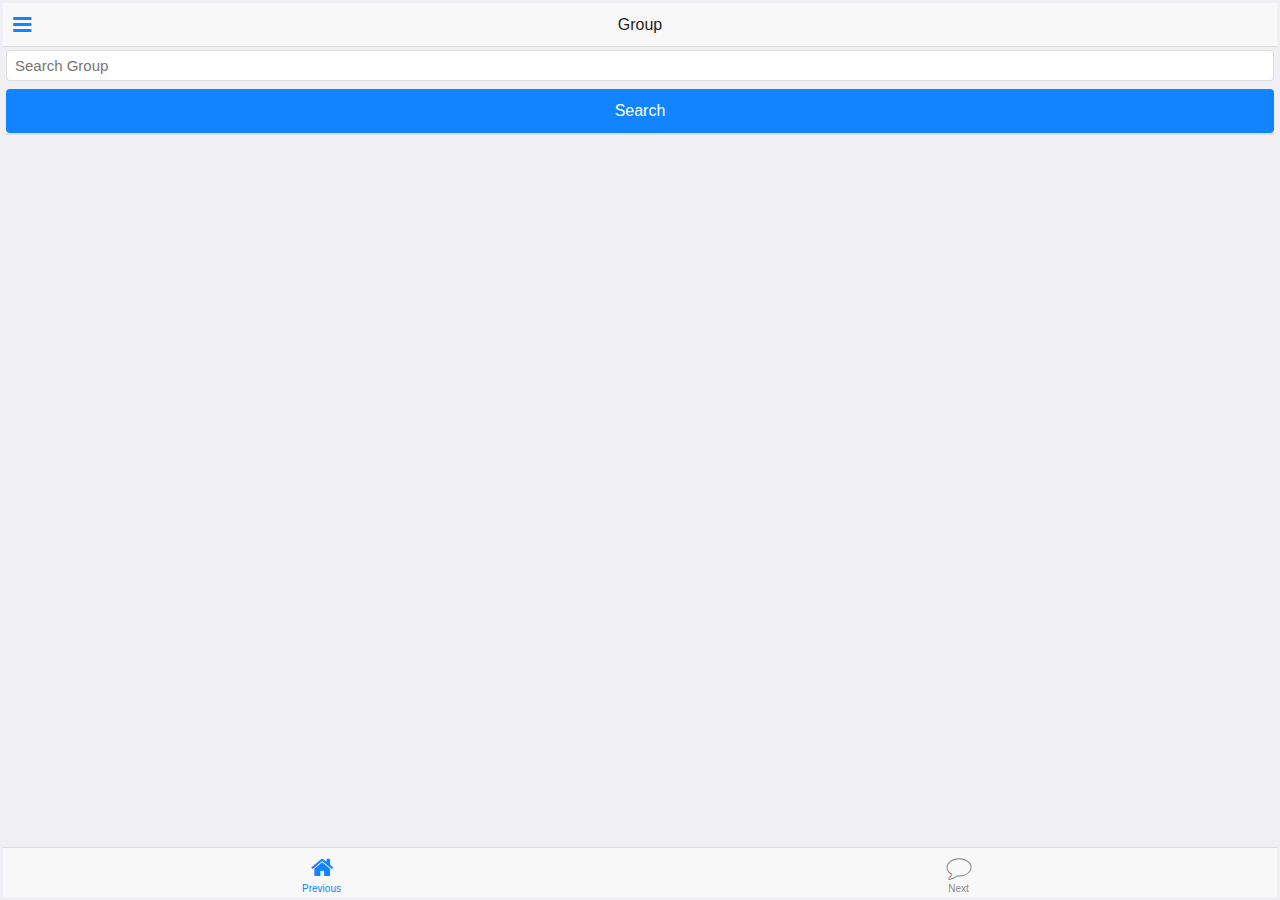
<file: SpringTrainingMobile/app/index.html>
<!doctype html>
<html lang="en" ng-app="myApp">
<head>
  <meta charset="utf-8">
  <meta name="viewport" content="width=device-width, initial-scale=1, maximum-scale=1, user-scalable=no">
  <title>My App</title>  
  
  <link rel="stylesheet" href="lib/onsen/css/onsenui.css">  
  <link rel="stylesheet" href="lib/onsen/css/topcoat-mobile-onsen-ios7.css">    
  <link rel="stylesheet" href="styles/app.css"/>

  <script src="lib/onsen/js/angular/angular.js"></script>    
  <script src="lib/onsen/js/onsenui.js"></script>    

  <script type="text/javascript" src="http://code.jquery.com/jquery-1.11.0.min.js"></script>


  <script src="js/app.js"></script> 


</head>

<body>    
  
  <ons-sliding-menu 
    behind-page="menu.html" 
    above-page="group.html">
  </ons-sliding-menu>
</body>
</html>
</file>
<file: SpringTrainingMobile/app/lib/onsen/css/onsenui.css>
/*! onsenui - v1.0.4 - 2014-04-04 */

/*
Copyright 2013 ASIAL CORPORATION, KRUY VANNA, HIROSHI SHIKATA

Licensed under the Apache License, Version 2.0 (the "License");
you may not use this file except in compliance with the License.
You may obtain a copy of the License at

   http://www.apache.org/licenses/LICENSE-2.0

Unless required by applicable law or agreed to in writing, software
distributed under the License is distributed on an "AS IS" BASIS,
WITHOUT WARRANTIES OR CONDITIONS OF ANY KIND, either express or implied.
See the License for the specific language governing permissions and
limitations under the License.

*/

@import url("font_awesome/css/font-awesome.min.css");

[ng-cloak],
[x-ng-cloak],
.ng-cloak,
[data-ng-cloak] {
  display: none !important;
}

html {
  width: 100%;
  height: 100%;
}

body {
  width: 100%;
  height: 100%;
  position: fixed;
  margin: 0;
  padding: 0;
}

.align-center {
  align: center;
}

.middle {
  vertical-align: middle;
}

.no-active:active {
  background-color: transparent !important;
}

.absolute {
  position: absolute;
}

.relative {
  position: relative;
}

.full-width {
  width: 100%;
}

.full-height {
  height: 100%;
}

.max {
  width: 100%;
  height: 100%;
}

.block {
  display: block;
}

* {
  -webkit-tap-highlight-color: rgba(0,0,0,0);
  -webkit-user-select: none;
  -moz-user-select: none;
  -ms-user-select: none;
  user-select: none;
  -webkit-box-sizing: border-box;
  -moz-box-sizing: border-box;
  box-sizing: border-box;
}

input {
  -webkit-user-select: initial;
  -moz-user-select: initial;
  -ms-user-select: initial;
  user-select: initial;
}

textarea {
  -webkit-user-select: initial;
  -moz-user-select: initial;
  -ms-user-select: initial;
  user-select: initial;
}

select {
  -webkit-user-select: initial;
  -moz-user-select: initial;
  -ms-user-select: initial;
  user-select: initial;
}

/*
Copyright 2013 ASIAL CORPORATION, KRUY VANNA, HIROSHI SHIKATA

Licensed under the Apache License, Version 2.0 (the "License");
you may not use this file except in compliance with the License.
You may obtain a copy of the License at

   http://www.apache.org/licenses/LICENSE-2.0

Unless required by applicable law or agreed to in writing, software
distributed under the License is distributed on an "AS IS" BASIS,
WITHOUT WARRANTIES OR CONDITIONS OF ANY KIND, either express or implied.
See the License for the specific language governing permissions and
limitations under the License.

*/

/* MODAL */

ons-screen {
  display: block;
  width: 100%;
  height: 100%;
  -webkit-perspective: 10px;
  -moz-perspective: 10px;
  -ms-perspective: 10px;
  -o-perspective: 10px;
  perspective: 10px;
  position: relative;
  overflow: hidden;
}

.screen-page {
  -webkit-transform-style: preserve-3d;
  -moz-transform-style: preserve-3d;
  -ms-transform-style: preserve-3d;
  -o-transform-style: preserve-3d;
  transform-style: preserve-3d;
  -webkit-transform-origin: 100% 100%;
  -moz-transform-origin: 100% 100%;
  -ms-transform-origin: 100% 100%;
  -o-transform-origin: 100% 100%;
  transform-origin: 100% 100%;
  position: absolute;
  top: 0;
  left: 0;
  width: 100%;
  height: 100%;
}

.screen-page__container {
  position: absolute;
  top: 0;
  left: 0;
  right: 0;
  bottom: 0;
}

.onsen_screen-black-mask {
  position: absolute;
  top: 0;
  bottom: 0;
  left: 0;
  right: 0;
  background-color: black;
}

.onsen_screen-black-mask.hide {
  opacity: 0;
}

.screen-page.screen-center {
  -webkit-transform: translate3d(0, 0, 0);
  -moz-transform: translate3d(0, 0, 0);
  -ms-transform: translate3d(0, 0, 0);
  -o-transform: translate3d(0, 0, 0);
  transform: translate3d(0, 0, 0);
  -webkit-box-shadow: 0 -10px 5px -5px rgba(0, 0, 0, 0.1);
  box-shadow: 0 -10px 5px -5px rgba(0, 0, 0, 0.1);
}

.screen-page.unmodal {
  -webkit-transform: translate3d(0, 100%, 0) !important;
  -moz-transform: translate3d(0, 100%, 0) !important;
  -ms-transform: translate3d(0, 100%, 0) !important;
  -o-transform: translate3d(0, 100%, 0) !important;
  transform: translate3d(0, 100%, 0) !important;
  -webkit-box-shadow: 0 -10px 5px -5px rgba(0, 0, 0, 0.2);
  box-shadow: 0 -10px 5px -5px rgba(0, 0, 0, 0.2);
}

.screen-page.transition > .screen-page__container {
  -webkit-transition-duration: 400ms;
  -moz-transition-duration: 400ms;
  -o-transition-duration: 400ms;
  transition-duration: 400ms;
  -webkit-animation-timing-function: cubic-bezier(.1, .7, .1, 1);
  -moz-animation-timing-function: cubic-bezier(.1, .7, .1, 1);
  -o-animation-timing-function: cubic-bezier(.1, .7, .1, 1);
  animation-timing-function: cubic-bezier(.1, .7, .1, 1);
}

.screen-page.unmodal > .screen-page__container {
  opacity: 1;
}

.screen-page.transition {
  -webkit-transition-duration: 400ms;
  -moz-transition-duration: 400ms;
  -o-transition-duration: 400ms;
  transition-duration: 400ms;
  -webkit-animation-timing-function: cubic-bezier(.1, .7, .1, 1);
  -moz-animation-timing-function: cubic-bezier(.1, .7, .1, 1);
  -o-animation-timing-function: cubic-bezier(.1, .7, .1, 1);
  animation-timing-function: cubic-bezier(.1, .7, .1, 1);
}

.screen-page.modal-behind {
  -webkit-transform-style: preserve-3d;
  -moz-transform-style: preserve-3d;
  -ms-transform-style: preserve-3d;
  -o-transform-style: preserve-3d;
  transform-style: preserve-3d;
  -webkit-transform: translate3d(0, -10%, 0);
  -moz-transform: translate3d(0, -10%, 0);
  -ms-transform: translate3d(0, -10%, 0);
  -o-transform: translate3d(0, -10%, 0);
  transform: translate3d(0, -10%, 0);
}

.screen-page.modal-behind > .screen-page__container {
  opacity: 0.9;
}

/*
Copyright 2013 ASIAL CORPORATION, KRUY VANNA, HIROSHI SHIKATA

Licensed under the Apache License, Version 2.0 (the "License");
you may not use this file except in compliance with the License.
You may obtain a copy of the License at

   http://www.apache.org/licenses/LICENSE-2.0

Unless required by applicable law or agreed to in writing, software
distributed under the License is distributed on an "AS IS" BASIS,
WITHOUT WARRANTIES OR CONDITIONS OF ANY KIND, either express or implied.
See the License for the specific language governing permissions and
limitations under the License.

*/

.navigator-toolbar__content {
  width: 100%;
  height: 100%;
}

.onsen_navigator-pager {
  position: absolute;
  top: 0;
  bottom: 0;
  left: 0;
  right: 0;
}

.onsen_navigator-black-mask {
  position: absolute;
  top: 0;
  bottom: 0;
  left: 0;
  right: 0;
  background-color: black;
}

.onsen_navigator-pager.navigate_left {
  -webkit-transform: translate3d(-25%, 0, 0);
  -moz-transform: translate3d(-25%, 0, 0);
  -ms-transform: translate3d(-25%, 0, 0);
  -o-transform: translate3d(-25%, 0, 0);
  transform: translate3d(-25%, 0, 0);
  /*box-shadow: -10px 0 10px -5px rgba(0, 0, 0, 0.2);*/
}

.onsen_navigator-pager.navigate_left .navigator-page {
  opacity: 0.9;
}

.onsen_navigator-pager.navigator_center {
  -webkit-transform: translate3d(0, 0, 0);
  -moz-transform: translate3d(0, 0, 0);
  -ms-transform: translate3d(0, 0, 0);
  -o-transform: translate3d(0, 0, 0);
  transform: translate3d(0, 0, 0);
  /*box-shadow: -10px 0 10px -5px rgba(0, 0, 0, 0.02);*/
}

.onsen_navigator-pager.navigator_center .navigator-page {
  opacity: 1;
}

.onsen_navigator-pager.navigate_right {
  -webkit-transform: translate3d(100%, 0, 0);
  -moz-transform: translate3d(100%, 0, 0);
  -ms-transform: translate3d(100%, 0, 0);
  -o-transform: translate3d(100%, 0, 0);
  transform: translate3d(100%, 0, 0);
  /*box-shadow: -10px 0 10px -5px rgba(0, 0, 0, 0.2);*/
}

.onsen_navigator-pager.transition {
  -webkit-transition-duration: 400ms;
  -moz-transition-duration: 400ms;
  -o-transition-duration: 400ms;
  transition-duration: 400ms;
  -webkit-animation-timing-function: cubic-bezier(.1, .7, .1, 1);
  -moz-animation-timing-function: cubic-bezier(.1, .7, .1, 1);
  -o-animation-timing-function: cubic-bezier(.1, .7, .1, 1);
  animation-timing-function: cubic-bezier(.1, .7, .1, 1);
}

.onsen_navigator-pager .navigator-page {
  -webkit-transition-duration: 400ms;
  -moz-transition-duration: 400ms;
  -o-transition-duration: 400ms;
  transition-duration: 400ms;
  -webkit-animation-timing-function: cubic-bezier(.1, .7, .1, 1);
  -moz-animation-timing-function: cubic-bezier(.1, .7, .1, 1);
  -o-animation-timing-function: cubic-bezier(.1, .7, .1, 1);
  animation-timing-function: cubic-bezier(.1, .7, .1, 1);
}

.onsen_navigator-title {
  width: 44%;
  left: 28%;
  text-overflow: ellipsis;
  white-space: nowrap;
  overflow: hidden;
}

.onsen_navigator-title.animate-right {
  -webkit-transform: translateX(100%);
  -moz-transform: translateX(100%);
  -ms-transform: translateX(100%);
  -o-transform: translateX(100%);
  transform: translateX(100%);
  opacity: 0;
}

.onsen_navigator-title.animate-center {
  -webkit-transform: translateX(0);
  -moz-transform: translateX(0);
  -ms-transform: translateX(0);
  -o-transform: translateX(0);
  transform: translateX(0);
  opacity: 1;
}

.onsen_navigator-title.animate-left {
  -webkit-transform: translateX(-36%);
  -moz-transform: translateX(-36%);
  -ms-transform: translateX(-36%);
  -o-transform: translateX(-36%);
  transform: translateX(-36%);
  opacity: 0;
}

.onsen_navigator-item {
  position: absolute !important;
  top: 0;
  bottom: 1px;
}

/* TODO: */

.onsen_navigator-title.transition {
  -webkit-transition-duration: 400ms;
  -moz-transition-duration: 400ms;
  -o-transition-duration: 400ms;
  transition-duration: 400ms;
  -webkit-animation-timing-function: cubic-bezier(.1, .7, .1, 1);
  -moz-animation-timing-function: cubic-bezier(.1, .7, .1, 1);
  -o-animation-timing-function: cubic-bezier(.1, .7, .1, 1);
  animation-timing-function: cubic-bezier(.1, .7, .1, 1);
}

.onsen_navigator__left-button-container.transition {
  -webkit-transition-duration: 400ms;
  -moz-transition-duration: 400ms;
  -o-transition-duration: 400ms;
  transition-duration: 400ms;
  -webkit-animation-timing-function: cubic-bezier(.99,.01,.99,.01);
  -moz-animation-timing-function: cubic-bezier(.99,.01,.99,.01);
  -o-animation-timing-function: cubic-bezier(.99,.01,.99,.01);
  animation-timing-function: cubic-bezier(.99,.01,.99,.01);
}

.onsen_navigator__left-button-container.hide {
  opacity: 0;
}

.onsen_navigator__left-button-container.show {
  opacity: 1;
}

.onsen_navigator__left-button-container {
  left: 0;
  width: 20px;
  text-align: right;
}

.onsen_fade {
  position: absolute;
  top: 0;
  right: 0;
}

.onsen_fade.transition {
  -webkit-transition-duration: 400ms;
  -moz-transition-duration: 400ms;
  -o-transition-duration: 400ms;
  transition-duration: 400ms;
  -webkit-animation-timing-function: cubic-bezier(.1, .7, .1, 1);
  -moz-animation-timing-function: cubic-bezier(.1, .7, .1, 1);
  -o-animation-timing-function: cubic-bezier(.1, .7, .1, 1);
  animation-timing-function: cubic-bezier(.1, .7, .1, 1);
  -webkit-transition-property: opacity;
  -moz-transition-property: opacity;
  -o-transition-property: opacity;
  transition-property: opacity;
}

.onsen_fade.show {
  opacity: 1;
}

.onsen_fade.hide {
  opacity: 0;
}

.onsen_navigator__right-button {
  position: absolute;
  padding-right: 10px;
  right: 0;
  width: 13%;
  bottom: 0;
}

.right-section-icon {
  position: relative;
  width: 100%;
}

.onsen_navigator-back-label {
  width: 25%;
  left: 0;
  text-align: left !important;
  margin-left: 25px !important;
  padding-left: 0 !important;
  text-overflow: ellipsis;
  white-space: nowrap;
  overflow: hidden;
  text-decoration: none;
}

.onsen_navigator-back-label.transition {
  -webkit-transition-duration: 400ms;
  -moz-transition-duration: 400ms;
  -o-transition-duration: 400ms;
  transition-duration: 400ms;
  -webkit-animation-timing-function: cubic-bezier(.1, .7, .1, 1);
  -moz-animation-timing-function: cubic-bezier(.1, .7, .1, 1);
  -o-animation-timing-function: cubic-bezier(.1, .7, .1, 1);
  animation-timing-function: cubic-bezier(.1, .7, .1, 1);
  -webkit-transition-property: -webkit-transform, opacity;
  -moz-transition-property: -moz-transform, opacity;
  -o-transition-property: -o-transform, opacity;
  transition-property: -ms-transform, opacity;
  transition-property: transform, opacity;
}

.onsen_navigator-back-label.navigate_right {
  -webkit-transform: translateX(120%);
  -moz-transform: translateX(120%);
  -ms-transform: translateX(120%);
  -o-transform: translateX(120%);
  transform: translateX(120%);
  opacity: 0;
}

.onsen_navigator-back-label.navigator_center {
  -webkit-transform: translateX(0);
  -moz-transform: translateX(0);
  -ms-transform: translateX(0);
  -o-transform: translateX(0);
  transform: translateX(0);
  opacity: 1;
}

.onsen_navigator-back-label.navigate_left {
  -webkit-transform: translateX(-60%);
  -moz-transform: translateX(-60%);
  -ms-transform: translateX(-60%);
  -o-transform: translateX(-60%);
  transform: translateX(-60%);
  opacity: 0;
}

.effeckt-button {
  position: relative;
  font-family: inherit;
  cursor: pointer;
  -webkit-appearance: none;
  -webkit-font-smoothing: antialiased;
}

.effeckt-button[data-loading] {
  cursor: default;
}

.effeckt-button > .spinner {
  position: absolute;
  width: 20px;
  height: 10px;
  top: 50%;
  margin-top: -13px;
  opacity: 0;
  /*border: 3px solid #fff; specified in topcoat theme. .topcoat-button__spinner*/
  border-bottom: 0;
  -webkit-border-radius: 40px 40px 0 0;
  border-radius: 40px 40px 0 0;
  -webkit-transform-origin: bottom center;
  background: transparent;
}

.effeckt-button[data-loading] > .spinner {
  -webkit-animation: spinner .8s infinite linear;
  -o-animation: spinner .8s infinite linear;
  -moz-animation: spinner .8s infinite linear;
  animation: spinner .8s infinite linear;
}

@-webkit-keyframes spinner {
  0% {
    -webkit-transform: rotate(0deg);
    transform: rotate(0deg);
  }

  50% {
    -webkit-transform: rotate(180deg);
    transform: rotate(180deg);
  }

  100% {
    -webkit-transform: rotate(360deg);
    transform: rotate(360deg);
  }
}

@-o-keyframes spinner {
  0% {
    -o-transform: rotate(0deg);
    transform: rotate(0deg);
  }

  50% {
    -o-transform: rotate(180deg);
    transform: rotate(180deg);
  }

  100% {
    -o-transform: rotate(360deg);
    transform: rotate(360deg);
  }
}

@keyframes spinner {
  0% {
    -webkit-transform: rotate(0deg);
    -ms-transform: rotate(0deg);
    -o-transform: rotate(0deg);
    -moz-transform: rotate(0deg);
    transform: rotate(0deg);
  }

  50% {
    -webkit-transform: rotate(180deg);
    -ms-transform: rotate(180deg);
    -o-transform: rotate(180deg);
    -moz-transform: rotate(180deg);
    transform: rotate(180deg);
  }

  100% {
    -webkit-transform: rotate(360deg);
    -ms-transform: rotate(360deg);
    -o-transform: rotate(360deg);
    -moz-transform: rotate(360deg);
    transform: rotate(360deg);
  }
}

@-moz-keyframes spinner {
  0% {
    -webkit-transform: rotate(0deg);
    -ms-transform: rotate(0deg);
    -o-transform: rotate(0deg);
    -moz-transform: rotate(0deg);
    transform: rotate(0deg);
  }

  50% {
    -webkit-transform: rotate(180deg);
    -ms-transform: rotate(180deg);
    -o-transform: rotate(180deg);
    -moz-transform: rotate(180deg);
    transform: rotate(180deg);
  }

  100% {
    -webkit-transform: rotate(360deg);
    -ms-transform: rotate(360deg);
    -o-transform: rotate(360deg);
    -moz-transform: rotate(360deg);
    transform: rotate(360deg);
  }
}

.effeckt-button,
.effeckt-button > .spinner,
.effeckt-button > .label {
  -webkit-transition-property: padding, opacity, left, right, top, bottom, margin;
  -moz-transition-property: padding, opacity, left, right, top, bottom, margin;
  -o-transition-property: padding, opacity, left, right, top, bottom, margin;
  transition-property: padding, opacity, left, right, top, bottom, margin;
  -webkit-transition-duration: 500ms;
  -moz-transition-duration: 500ms;
  -o-transition-duration: 500ms;
  transition-duration: 500ms;
  -webkit-transition-timing-function: cubic-bezier(0.175, 0.885, 0.32, 1.275);
  -moz-transition-timing-function: cubic-bezier(0.175, 0.885, 0.32, 1.275);
  -o-transition-timing-function: cubic-bezier(0.175, 0.885, 0.32, 1.275);
  transition-timing-function: cubic-bezier(0.175, 0.885, 0.32, 1.275);
}

.effeckt-button.zoom-in,
.effeckt-button.zoom-in > .spinner,
.effeckt-button.zoom-in > .label,
.effeckt-button.zoom-out,
.effeckt-button.zoom-out > .spinner,
.effeckt-button.zoom-out > .label {
  -webkit-transition: 500ms ease all;
  -o-transition: 500ms ease all;
  -moz-transition: 500ms ease all;
  transition: 500ms ease all;
}

.effeckt-button.expand-right > .spinner {
  right: 16px;
}

.effeckt-button.expand-right[data-loading] {
  padding-right: 64px;
}

.effeckt-button.expand-right[data-loading] > .spinner {
  opacity: 1;
}

.effeckt-button.expand-left > .spinner {
  left: 16px;
}

.effeckt-button.expand-left[data-loading] {
  padding-left: 64px;
}

.effeckt-button.expand-left[data-loading] > .spinner {
  opacity: 1;
}

.effeckt-button.expand-up {
  overflow: hidden;
}

.effeckt-button.expand-up > .spinner {
  top: 32px;
  left: 50%;
  margin-left: -16px;
}

.effeckt-button.expand-up[data-loading] {
  padding-top: 64px;
}

.effeckt-button.expand-up[data-loading] > .spinner {
  opacity: 1;
  top: 16px;
  margin-top: 0;
}

.effeckt-button.expand-down {
  overflow: hidden;
}

.effeckt-button.expand-down > .spinner {
  left: 50%;
  top: 100%;
  margin-left: -16px;
  margin-top: -48px;
}

.effeckt-button.expand-down[data-loading] {
  padding-bottom: 64px;
}

.effeckt-button.expand-down[data-loading] > .spinner {
  opacity: 1;
}

.effeckt-button.slide-left {
  overflow: hidden;
}

.effeckt-button.slide-left > .label {
  position: relative;
}

.effeckt-button.slide-left > .spinner {
  left: 100%;
  margin-left: -16px;
}

.effeckt-button.slide-left[data-loading] > .label {
  opacity: 0;
  left: -100%;
}

.effeckt-button.slide-left[data-loading] > .spinner {
  opacity: 1;
  left: 50%;
}

.effeckt-button.slide-right {
  overflow: hidden;
}

.effeckt-button.slide-right > .label {
  position: relative;
}

.effeckt-button.slide-right > .spinner {
  right: 100%;
  margin-left: -16px;
}

.effeckt-button.slide-right[data-loading] > .label {
  opacity: 0;
  left: 100%;
}

.effeckt-button.slide-right[data-loading] > .spinner {
  opacity: 1;
  left: 50%;
}

.effeckt-button.slide-up {
  overflow: hidden;
}

.effeckt-button.slide-up > .label {
  position: relative;
}

.effeckt-button.slide-up > .spinner {
  left: 50%;
  margin-left: -16px;
  margin-top: 1em;
}

.effeckt-button.slide-up[data-loading] > .label {
  opacity: 0;
  top: -1em;
}

.effeckt-button.slide-up[data-loading] > .spinner {
  opacity: 1;
  margin-top: -16px;
}

.effeckt-button.slide-down {
  overflow: hidden;
}

.effeckt-button.slide-down > .label {
  position: relative;
}

.effeckt-button.slide-down > .spinner {
  left: 50%;
  margin-left: -16px;
  margin-top: -32px;
}

.effeckt-button.slide-down[data-loading] > .label {
  opacity: 0;
  top: 1em;
}

.effeckt-button.slide-down[data-loading] > .spinner {
  opacity: 1;
  margin-top: -16px;
}

.effeckt-button.zoom-out {
  overflow: hidden;
}

.effeckt-button.zoom-out > .spinner {
  left: 50%;
  margin-left: -16px;
  -webkit-transform: scale(2.5);
  -ms-transform: scale(2.5);
  -o-transform: scale(2.5);
  -moz-transform: scale(2.5);
  transform: scale(2.5);
}

.effeckt-button.zoom-out > .label {
  position: relative;
  display: inline-block;
}

.effeckt-button.zoom-out[data-loading] > .label {
  opacity: 0;
  -webkit-transform: scale(0.5);
  -ms-transform: scale(0.5);
  -o-transform: scale(0.5);
  -moz-transform: scale(0.5);
  transform: scale(0.5);
}

.effeckt-button.zoom-out[data-loading] > .spinner {
  opacity: 1;
  -webkit-transform: none;
  -ms-transform: none;
  -o-transform: none;
  -moz-transform: none;
  transform: none;
}

.effeckt-button.zoom-in {
  overflow: hidden;
}

.effeckt-button.zoom-in > .spinner {
  left: 50%;
  margin-left: -16px;
  -webkit-transform: scale(0.2);
  -ms-transform: scale(0.2);
  -o-transform: scale(0.2);
  -moz-transform: scale(0.2);
  transform: scale(0.2);
}

.effeckt-button.zoom-in > .label {
  position: relative;
  display: inline-block;
}

.effeckt-button.zoom-in[data-loading] > .label {
  opacity: 0;
  -webkit-transform: scale(2.2);
  -ms-transform: scale(2.2);
  -o-transform: scale(2.2);
  -moz-transform: scale(2.2);
  transform: scale(2.2);
}

.effeckt-button.zoom-in[data-loading] > .spinner {
  opacity: 1;
  -webkit-transform: none;
  -ms-transform: none;
  -o-transform: none;
  -moz-transform: none;
  transform: none;
}

/**
 * Grid
 * --------------------------------------------------
 * Using flexbox for the grid, inspired by Philip Walton:
 * http://philipwalton.github.io/solved-by-flexbox/demos/grids/
 * By default each .col within a .row will evenly take up
 * available width, and the height of each .col with take
 * up the height of the tallest .col in the same .row.
 */

.row {
  display: -webkit-box;
  display: -webkit-flex;
  display: -moz-box;
  display: -moz-flex;
  display: -ms-flexbox;
  display: flex;
  -webkit-flex-wrap: wrap;
  -ms-flex-wrap: wrap;
  flex-wrap: wrap;
  width: 100%;
}

.row + .row {
  margin-top: -5px;
  padding-top: 0;
}

.col {
  -webkit-box-flex: 1;
  -webkit-flex: 1;
  -moz-box-flex: 1;
  -moz-flex: 1;
  -ms-flex: 1;
  flex: 1;
  display: block;
  width: 100%;
}

/* Vertically Align Columns */

/* .row-* vertically aligns every .col in the .row */

.row-top {
  -webkit-box-align: start;
  -ms-flex-align: start;
  -webkit-align-items: flex-start;
  -moz-align-items: flex-start;
  -moz-box-align: start;
  align-items: flex-start;
}

.row-bottom {
  -webkit-box-align: end;
  -ms-flex-align: end;
  -webkit-align-items: flex-end;
  -moz-align-items: flex-end;
  -moz-box-align: end;
  align-items: flex-end;
}

.row-center {
  -webkit-box-align: center;
  -ms-flex-align: center;
  -webkit-align-items: center;
  -moz-align-items: center;
  -moz-box-align: center;
  align-items: center;
}

/* .col-* vertically aligns an individual .col */

.col-top {
  -webkit-align-self: flex-start;
  -moz-align-self: flex-start;
  -ms-flex-item-align: start;
  align-self: flex-start;
}

.col-bottom {
  -webkit-align-self: flex-end;
  -moz-align-self: flex-end;
  -ms-flex-item-align: end;
  align-self: flex-end;
}

.col-center {
  -webkit-align-self: center;
  -moz-align-self: center;
  -ms-flex-item-align: center;
  align-self: center;
}

/* Column Offsets */

.col-offset-10 {
  margin-left: 10%;
}

.col-offset-20 {
  margin-left: 20%;
}

.col-offset-25 {
  margin-left: 25%;
}

.col-offset-33,
.col-offset-34 {
  margin-left: 33.3333%;
}

.col-offset-50 {
  margin-left: 50%;
}

.col-offset-66,
.col-offset-67 {
  margin-left: 66.6666%;
}

.col-offset-75 {
  margin-left: 75%;
}

.col-offset-80 {
  margin-left: 80%;
}

.col-offset-90 {
  margin-left: 90%;
}

/* Explicit Column Percent Sizes */

/* By default each grid column will evenly distribute */

/* across the grid. However, you can specify individual */

/* columns to take up a certain size of the available area */

.col-10 {
  -webkit-box-flex: 0;
  -webkit-flex: 0 0 10%;
  -moz-box-flex: 0;
  -moz-flex: 0 0 10%;
  -ms-flex: 0 0 10%;
  flex: 0 0 10%;
  max-width: 10%;
}

.col-20 {
  -webkit-box-flex: 0;
  -webkit-flex: 0 0 20%;
  -moz-box-flex: 0;
  -moz-flex: 0 0 20%;
  -ms-flex: 0 0 20%;
  flex: 0 0 20%;
  max-width: 20%;
}

.col-25 {
  -webkit-box-flex: 0;
  -webkit-flex: 0 0 25%;
  -moz-box-flex: 0;
  -moz-flex: 0 0 25%;
  -ms-flex: 0 0 25%;
  flex: 0 0 25%;
  max-width: 25%;
}

.col-33,
.col-34 {
  -webkit-box-flex: 0;
  -webkit-flex: 0 0 33.3333%;
  -moz-box-flex: 0;
  -moz-flex: 0 0 33.3333%;
  -ms-flex: 0 0 33.3333%;
  flex: 0 0 33.3333%;
  max-width: 33.3333%;
}

.col-50 {
  -webkit-box-flex: 0;
  -webkit-flex: 0 0 50%;
  -moz-box-flex: 0;
  -moz-flex: 0 0 50%;
  -ms-flex: 0 0 50%;
  flex: 0 0 50%;
  max-width: 50%;
}

.col-66,
.col-67 {
  -webkit-box-flex: 0;
  -webkit-flex: 0 0 66.6666%;
  -moz-box-flex: 0;
  -moz-flex: 0 0 66.6666%;
  -ms-flex: 0 0 66.6666%;
  flex: 0 0 66.6666%;
  max-width: 66.6666%;
}

.col-75 {
  -webkit-box-flex: 0;
  -webkit-flex: 0 0 75%;
  -moz-box-flex: 0;
  -moz-flex: 0 0 75%;
  -ms-flex: 0 0 75%;
  flex: 0 0 75%;
  max-width: 75%;
}

.col-80 {
  -webkit-box-flex: 0;
  -webkit-flex: 0 0 80%;
  -moz-box-flex: 0;
  -moz-flex: 0 0 80%;
  -ms-flex: 0 0 80%;
  flex: 0 0 80%;
  max-width: 80%;
}

.col-90 {
  -webkit-box-flex: 0;
  -webkit-flex: 0 0 90%;
  -moz-box-flex: 0;
  -moz-flex: 0 0 90%;
  -ms-flex: 0 0 90%;
  flex: 0 0 90%;
  max-width: 90%;
}

.row--fit > .col {
  -webkit-box-flex: 1;
  -webkit-flex: 1;
  -moz-box-flex: 1;
  -ms-flex: 1;
  flex: 1;
}

.row--100 > .col {
  -webkit-box-flex: 0;
  -webkit-flex: 0 0 100%;
  -moz-box-flex: 0;
  -ms-flex: 0 0 100%;
  flex: 0 0 100%;
}

/*
Copyright 2013 ASIAL CORPORATION, KRUY VANNA, HIROSHI SHIKATA

Licensed under the Apache License, Version 2.0 (the "License");
you may not use this file except in compliance with the License.
You may obtain a copy of the License at

   http://www.apache.org/licenses/LICENSE-2.0

Unless required by applicable law or agreed to in writing, software
distributed under the License is distributed on an "AS IS" BASIS,
WITHOUT WARRANTIES OR CONDITIONS OF ANY KIND, either express or implied.
See the License for the specific language governing permissions and
limitations under the License.

*/

ons-navigator-toolbar {
  display: none;
}

ons-navigator {
  width: 100%;
  height: 100%;
  display: block;
}

.navigator-container {
  display: -webkit-box;
  display: -moz-box;
  display: -ms-flexbox;
  display: -webkit-flex;
  display: flex;
  -webkit-box-direction: normal;
  -moz-box-direction: normal;
  -webkit-box-orient: vertical;
  -moz-box-orient: vertical;
  -webkit-flex-direction: column;
  -ms-flex-direction: column;
  flex-direction: column;
  -webkit-box-pack: start;
  -moz-box-pack: start;
  -webkit-justify-content: flex-start;
  -ms-flex-pack: start;
  justify-content: flex-start;
  -webkit-align-content: flex-start;
  -ms-flex-line-pack: start;
  align-content: flex-start;
  -webkit-box-align: stretch;
  -webkit-align-items: stretch;
  -moz-box-align: stretch;
  -ms-flex-align: stretch;
  align-items: stretch;
  width: 100%;
  height: 100%;
  overflow: hidden;
}

.navigator-toolbar {
  -webkit-box-flex: 0;
  -webkit-flex: 0 0 auto;
  -moz-box-flex: 0;
  -ms-flex: 0 0 auto;
  flex: 0 0 auto;
}

.navigator-content {
  -webkit-box-ordinal-group: 1;
  -moz-box-ordinal-group: 1;
  -webkit-box-flex: 1;
  -moz-box-flex: 1;
  -webkit-flex: 1 0 auto;
  -ms-flex: 1 0 auto;
  flex: 1 0 auto;
  -webkit-align-self: auto;
  -ms-flex-item-align: auto;
  align-self: auto;
  overflow: hidden;
}

.topcoat-navigation-bar {
  padding-left: 0 !important;
  padding-right: 0 !important;
}

.right-section-icon {
  height: 100%;
  display: block !important;
}

.left-section {
  height: 100%;
}

.page {
  position: absolute;
  top: 0;
  bottom: 0;
  left: 0;
  right: 0;
  overflow: hidden;
}

.onsen_bottom-toolbar {
  position: absolute;
  bottom: 0;
  height: 2.5rem;
  width: 100%;
}

/*
Copyright 2013 ASIAL CORPORATION, KRUY VANNA, HIROSHI SHIKATA

Licensed under the Apache License, Version 2.0 (the "License");
you may not use this file except in compliance with the License.
You may obtain a copy of the License at

   http://www.apache.org/licenses/LICENSE-2.0

Unless required by applicable law or agreed to in writing, software
distributed under the License is distributed on an "AS IS" BASIS,
WITHOUT WARRANTIES OR CONDITIONS OF ANY KIND, either express or implied.
See the License for the specific language governing permissions and
limitations under the License.

*/

.scroller-wrapper {
  overflow-y: scroll;
  -webkit-overflow-scrolling: touch;
}

::-webkit-scrollbar {
  display: none;
}

.scroller {
  min-height: 100%;
}

/*
Copyright 2013 ASIAL CORPORATION, KRUY VANNA, HIROSHI SHIKATA

Licensed under the Apache License, Version 2.0 (the "License");
you may not use this file except in compliance with the License.
You may obtain a copy of the License at

   http://www.apache.org/licenses/LICENSE-2.0

Unless required by applicable law or agreed to in writing, software
distributed under the License is distributed on an "AS IS" BASIS,
WITHOUT WARRANTIES OR CONDITIONS OF ANY KIND, either express or implied.
See the License for the specific language governing permissions and
limitations under the License.

*/

.onsen_sliding-menu-black-mask {
  position: absolute;
  top: 0;
  bottom: 0;
  left: 0;
  right: 0;
  opacity: 0;
  background-color: black;
}

.sliding-menu {
  overflow: hidden;
}

.transition {
  -webkit-transition-duration: 400ms;
  -moz-transition-duration: 400ms;
  -o-transition-duration: 400ms;
  transition-duration: 400ms;
  -webkit-animation-timing-function: cubic-bezier(.1, .7, .1, 1);
  -moz-animation-timing-function: cubic-bezier(.1, .7, .1, 1);
  -o-animation-timing-function: cubic-bezier(.1, .7, .1, 1);
  animation-timing-function: cubic-bezier(.1, .7, .1, 1);
}

.open {
  -webkit-transform: translate3d(92%, 0, 0);
  -moz-transform: translate3d(92%, 0, 0);
  -ms-transform: translate3d(92%, 0, 0);
  -o-transform: translate3d(92%, 0, 0);
  transform: translate3d(92%, 0, 0);
}

.close {
  -webkit-transform: translate3d(0, 0, 0);
  -moz-transform: translate3d(0, 0, 0);
  -ms-transform: translate3d(0, 0, 0);
  -o-transform: translate3d(0, 0, 0);
  transform: translate3d(0, 0, 0);
}

.menu {
  z-index: -1;
  background-color: gray;
}

.behind {
  opacity: 0;
  /* initially hidden */
  -webkit-transform: translate3d(-10%, 0, 0);
  -moz-transform: translate3d(-10%, 0, 0);
  -ms-transform: translate3d(-10%, 0, 0);
  -o-transform: translate3d(-10%, 0, 0);
  transform: translate3d(-10%, 0, 0);
  width: 100% !important;
}

.above {
  -webkit-box-shadow: -10px 0 10px -5px rgba(0, 0, 0, 0.2);
  box-shadow: -10px 0 10px -5px rgba(0, 0, 0, 0.2);
  -webkit-transform: translate3d(0, 0, 0);
  -moz-transform: translate3d(0, 0, 0);
  -ms-transform: translate3d(0, 0, 0);
  -o-transform: translate3d(0, 0, 0);
  transform: translate3d(0, 0, 0);
}

.full-screen {
  position: absolute;
  top: 0;
  bottom: 0;
  left: 0;
  width: 100%;
  /*height: 100%;*/
}

/*
Copyright 2013 ASIAL CORPORATION, KRUY VANNA, HIROSHI SHIKATA

Licensed under the Apache License, Version 2.0 (the "License");
you may not use this file except in compliance with the License.
You may obtain a copy of the License at

   http://www.apache.org/licenses/LICENSE-2.0

Unless required by applicable law or agreed to in writing, software
distributed under the License is distributed on an "AS IS" BASIS,
WITHOUT WARRANTIES OR CONDITIONS OF ANY KIND, either express or implied.
See the License for the specific language governing permissions and
limitations under the License.

*/

.secondary {
  opacity: 0;
  width: 100%;
  -webkit-transform: translate3d(-10%, 0, 0);
  -moz-transform: translate3d(-10%, 0, 0);
  -ms-transform: translate3d(-10%, 0, 0);
  -o-transform: translate3d(-10%, 0, 0);
  transform: translate3d(-10%, 0, 0);
  overflow: hidden;
}

.main {
  overflow: hidden;
}

.onsen_split-view__shadow {
  -webkit-box-shadow: -10px 0 10px -5px rgba(0, 0, 0, 0.2);
  box-shadow: -10px 0 10px -5px rgba(0, 0, 0, 0.2);
}

/*
Copyright 2013 ASIAL CORPORATION, KRUY VANNA, HIROSHI SHIKATA

Licensed under the Apache License, Version 2.0 (the "License");
you may not use this file except in compliance with the License.
You may obtain a copy of the License at

   http://www.apache.org/licenses/LICENSE-2.0

Unless required by applicable law or agreed to in writing, software
distributed under the License is distributed on an "AS IS" BASIS,
WITHOUT WARRANTIES OR CONDITIONS OF ANY KIND, either express or implied.
See the License for the specific language governing permissions and
limitations under the License.

*/

.onsen_tab-bar__label {
  line-height: 1rem;
  margin-top: -16px;
  font-size: small;
}

.onsen_tab-bar__label.big {
  margin-top: 0;
  font-size: large;
}

.footer {
  position: absolute;
  bottom: 0;
  left: 0;
}

.tab-bar-content {
  position: absolute;
  top: 0;
  left: 0;
  bottom: 0;
  width: 100%;
}
</file>
<file: SpringTrainingMobile/app/lib/onsen/css/topcoat-mobile-onsen-ios7.css>
/*
*
* Copyright 2012 Adobe Systems Inc.;
*
* Licensed under the Apache License, Version 2.0 (the "License");
* you may not use this file except in compliance with the License.
* You may obtain a copy of the License at
*
* http://www.apache.org/licenses/LICENSE-2.0
*
* Unless required by applicable law or agreed to in writing, software
* distributed under the License is distributed on an "AS IS" BASIS,
* WITHOUT WARRANTIES OR CONDITIONS OF ANY KIND, either express or implied.
* See the License for the specific language governing permissions and
* limitations under the License.
*
*/

/*
* This css is customized for Onsen UI Theming by Mitsunori KUBOTA<mitsunori@asial.co.jp>.
*/

* {
  font-family: 'Helvetica Neue', Helvetica, Arial, Verdana, sans-serif;
  -webkit-font-smoothing: antialiased;
}

.quarter {
  width: 25%;
}

.half {
  width: 50%;
}

.three-quarters {
  width: 75%;
}

.third {
  width: 33.333%;
}

.two-thirds {
  width: 66.666%;
}

.full {
  width: 100%;
}

.left {
  text-align: left;
}

.center {
  text-align: center;
}

.right {
  text-align: right;
}

.reset-ui {
  -webkit-box-sizing: border-box;
  -moz-box-sizing: border-box;
  box-sizing: border-box;
  -webkit-background-clip: padding-box;
  background-clip: padding-box;
  position: relative;
  display: inline-block;
  vertical-align: top;
  padding: 0;
  margin: 0;
  font: inherit;
  color: inherit;
  background: transparent;
  border: none;
  cursor: default;
  -webkit-user-select: none;
  -moz-user-select: none;
  -ms-user-select: none;
  user-select: none;
  text-overflow: ellipsis;
  white-space: nowrap;
  overflow: hidden;
}

/* topdoc
  name: Button
  description: A simple button
  modifiers:
    :active: Active state
    :disabled: Disabled state
    :focus: Focused
  markup: 
    <button class="topcoat-button">Button</button>
    <button class="topcoat-button" disabled>Button</button>
  showcase:
    <div class="topcoat-navigation-bar">
        <div class="topcoat-navigation-bar__item center full">
            <h1 class="topcoat-navigation-bar__title">Button</h1>
        </div>
    </div>
    <div style="padding:8px">
        <button class="topcoat-button">Button</button>
        <button class="topcoat-button--cta">Button</button>
        <button class="topcoat-button--quiet">Button</button>

        <br>
        <br>

        <div style="padding:4px 0px">
            <button class="topcoat-button--large">Button</button>
        </div>
        <div style="padding:4px 0px">
            <button class="topcoat-button--large--cta">Button</button>
        </div>
        <div style="padding:4px 0px">
            <button class="topcoat-button--large--quiet">Button</button>
        </div>
    </div>
*/

/* topdoc
  name: Button:Call To Action Button
  markup:
    <button class="topcoat-button--cta" >Button</button>
    <button class="topcoat-button--cta" disabled>Button</button>
*/

/* topdoc
  name: Button:Quiet Button
  markup:
    <button class="topcoat-button--quiet">Button</button>
    <button class="topcoat-button--quiet" disabled>Button</button>
*/

/* topdoc
  name: Button:Large Button
  markup:
    <button class="topcoat-button--large" >Button</button><br>
    <button class="topcoat-button--large" disabled>Button</button>
*/

/* topdoc
  name: Button:Large Quiet Button
  markup:
    <button class="topcoat-button--large--quiet">Button</button>
    <button class="topcoat-button--large--quiet" disabled>Button</button>
*/

/* topdoc
  name: Button:Large Call To Action Button
  markup:
    <button class="topcoat-button--large--cta" >Button</button><br>
    <button class="topcoat-button--large--cta" disabled>Button</button>
*/

.button,
.topcoat-button,
.topcoat-button--quiet,
.topcoat-button--large,
.topcoat-button--large--quiet,
.topcoat-button--cta,
.topcoat-button--large--cta,
.topcoat-button-bar__button,
.topcoat-tab-bar__button {
  position: relative;
  display: inline-block;
  vertical-align: top;
  -webkit-box-sizing: border-box;
  -moz-box-sizing: border-box;
  box-sizing: border-box;
  -webkit-background-clip: padding-box;
  background-clip: padding-box;
  padding: 0;
  margin: 0;
  font: inherit;
  color: inherit;
  background: transparent;
  border: none;
  cursor: default;
  -webkit-user-select: none;
  -moz-user-select: none;
  -ms-user-select: none;
  user-select: none;
  text-overflow: ellipsis;
  white-space: nowrap;
  overflow: hidden;
  text-decoration: none;
}

.button--quiet {
  background: transparent;
  border: 1px solid transparent;
  -webkit-box-shadow: none;
  box-shadow: none;
}

.button--disabled,
.topcoat-button:disabled,
.topcoat-button--quiet:disabled,
.topcoat-button--large:disabled,
.topcoat-button--large--quiet:disabled,
.topcoat-button--cta:disabled,
.topcoat-button--large--cta:disabled,
.topcoat-button-bar__button:disabled,
.topcoat-tab-bar__button:disabled {
  opacity: 0.3;
  cursor: default;
  pointer-events: none;
}

.topcoat-button,
.topcoat-button--quiet,
.topcoat-button--large,
.topcoat-button--large--quiet,
.topcoat-button--cta,
.topcoat-button--large--cta,
.topcoat-button-bar__button {
  padding: 4px 20px;
  font-size: 16px;
  line-height: 36px;
  letter-spacing: 0;
  color: #c6c8c8;
  color: #fff;
  text-shadow: 0 1px none;
  vertical-align: top;
  background-color: transparent;
  background-color: #1284ff;
  -webkit-box-shadow: none;
  box-shadow: none;
  border: 1px solid #1284ff;
  border: none;
  -webkit-border-radius: 4px;
  border-radius: 4px;
  -webkit-transition: background-color 0.2s linear, color 0.2s linear;
  -moz-transition: background-color 0.2s linear, color 0.2s linear;
  -o-transition: background-color 0.2s linear, color 0.2s linear;
  transition: background-color 0.2s linear, color 0.2s linear;
  font-weight: 400;
}

.topcoat-button:hover,
.topcoat-button--quiet:hover,
.topcoat-button--large:hover,
.topcoat-button--large--quiet:hover,
.topcoat-button--cta:hover,
.topcoat-button--large--cta:hover {
  -webkit-transition: none;
  -moz-transition: none;
  -o-transition: none;
  transition: none;
}

.topcoat-button:active,
.topcoat-button--large:active,
.topcoat-button-bar__button:active,
:checked + .topcoat-button-bar__button {
  background-color: #1284ff;
  background-color: #78b9ff;
  -webkit-box-shadow: none;
  box-shadow: none;
  color: #fff;
  -webkit-transition: none;
  -moz-transition: none;
  -o-transition: none;
  transition: none;
}

.topcoat-button:focus,
.topcoat-button--quiet:focus,
.topcoat-button--large:focus,
.topcoat-button--cta:focus,
.topcoat-button--large--cta:focus {
  border: none;
  -webkit-box-shadow: none;
  box-shadow: none;
  outline: 0;
}

.topcoat-button--quiet {
  background: transparent;
  border: 1px solid transparent;
  -webkit-box-shadow: none;
  box-shadow: none;
  background: transparent;
  color: #1284ff;
  border: none;
}

.topcoat-button--quiet:disabled {
  border: none;
}

.topcoat-button--quiet:active {
  color: #c6c8c8;
  color: #78b9ff;
  text-shadow: 0 1px none;
  background-color: #1284ff;
  background-color: transparent;
  border: 1px solid #1284ff;
  border: none;
  -webkit-box-shadow: none;
  box-shadow: none;
  -webkit-transition: none;
  -moz-transition: none;
  -o-transition: none;
  transition: none;
}

.topcoat-button--large,
.topcoat-button--large--quiet {
  font-size: 16px;
  font-weight: 500;
  line-height: 36px;
  padding: 4px 20px;
  display: block;
  width: 100%;
}

.topcoat-button--large:active {
  -webkit-transition: none;
  -moz-transition: none;
  -o-transition: none;
  transition: none;
}

.topcoat-button--large--quiet {
  background: transparent;
  border: 1px solid transparent;
  -webkit-box-shadow: none;
  box-shadow: none;
  color: #1284ff;
}

.topcoat-button--large--quiet:active {
  color: #78b9ff;
  -webkit-transition: none;
  -moz-transition: none;
  -o-transition: none;
  transition: none;
}

.topcoat-button--large--quiet:focus {
  outline: 0;
}

.topcoat-button--cta,
.topcoat-button--large--cta {
  border: none;
  background-color: #4cda64;
  -webkit-box-shadow: none;
  box-shadow: none;
  color: #fff;
  font-weight: var-font-weight--cta;
  text-shadow: none;
}

.topcoat-button--cta:active,
color var-color--cta--down,
.topcoat-button--large--cta:active {
  background-color: #76e389;
  -webkit-box-shadow: none;
  box-shadow: none;
  -webkit-transition: none;
  -moz-transition: none;
  -o-transition: none;
  transition: none;
}

.topcoat-button--large--cta {
  font-size: 16px;
  font-weight: 500;
  line-height: 36px;
  padding: 4px 20px;
  width: 100%;
  display: block;
}

.topcoat-button--large--cta:active {
  -webkit-transition: none;
  -moz-transition: none;
  -o-transition: none;
  transition: none;
}

.topcoat-button__spinner {
  border: 3px solid #c6c8c8;
  border: 3px solid #fff;
}

/* topdoc
  name: Button Bar
  description: Component of grouped buttons
  modifiers:
    :disabled: Disabled state
  markup:
    <div class="topcoat-button-bar" style="width:280px">
      <div class="topcoat-button-bar__item">
        <button class="topcoat-button-bar__button">One</button>
      </div>
      <div class="topcoat-button-bar__item">
        <button class="topcoat-button-bar__button">Two</button>
      </div>
      <div class="topcoat-button-bar__item">
        <button class="topcoat-button-bar__button">Three</button>
      </div>
    </div>

    <br>

    <div class="topcoat-button-bar" style="width:280px">
      <div class="topcoat-button-bar__item active">
        <button class="topcoat-button-bar__button">One</button>
      </div>
      <div class="topcoat-button-bar__item">
        <button class="topcoat-button-bar__button">Two</button>
      </div>
      <div class="topcoat-button-bar__item">
        <button class="topcoat-button-bar__button">Three</button>
      </div>
    </div>

  showcase:
    <div class="topcoat-navigation-bar">
        <div class="topcoat-navigation-bar__item center full">
            <h1 class="topcoat-navigation-bar__title">Button Bar</h1>
        </div>
    </div>
    <div style="padding:8px">
      <div class="topcoat-button-bar" style="width:100%">
        <div class="topcoat-button-bar__item active">
          <button class="topcoat-button-bar__button">One</button>
        </div>
        <div class="topcoat-button-bar__item">
          <button class="topcoat-button-bar__button">Two</button>
        </div>
        <div class="topcoat-button-bar__item">
          <button class="topcoat-button-bar__button">Three</button>
        </div>
      </div>
    </div>
    <div style="padding:8px">
      <div class="topcoat-button-bar" style="width:100%">
        <div class="topcoat-button-bar__item">
          <button class="topcoat-button-bar__button">One</button>
        </div>
        <div class="topcoat-button-bar__item active">
          <button class="topcoat-button-bar__button">Two</button>
        </div>
        <div class="topcoat-button-bar__item">
          <button class="topcoat-button-bar__button">Three</button>
        </div>
      </div>
    </div>
    <div style="padding:8px">
      <div class="topcoat-button-bar" style="width:100%">
        <div class="topcoat-button-bar__item">
          <button class="topcoat-button-bar__button">One</button>
        </div>
        <div class="topcoat-button-bar__item">
          <button class="topcoat-button-bar__button">Two</button>
        </div>
        <div class="topcoat-button-bar__item active">
          <button class="topcoat-button-bar__button">Three</button>
        </div>
      </div>
    </div>
*/

.button-bar,
.topcoat-button-bar,
.topcoat-tab-bar {
  display: table;
  table-layout: fixed;
  white-space: nowrap;
  margin: 0;
  padding: 0;
}

.button-bar__item,
.topcoat-button-bar__item,
.topcoat-tab-bar__item {
  display: table-cell;
  width: auto;
  -webkit-border-radius: 0;
  border-radius: 0;
}

.button-bar__item > input,
.topcoat-button-bar__item > input,
.topcoat-tab-bar__item > input {
  position: absolute;
  overflow: hidden;
  padding: 0;
  border: 0;
  opacity: 0.001;
  z-index: 1;
  vertical-align: top;
  outline: none;
}

.button-bar__button {
  -webkit-border-radius: inherit;
  border-radius: inherit;
}

.button-bar__itemdisabled {
  opacity: 0.3;
  cursor: default;
  pointer-events: none;
}

.topcoat-button-bar {
  margin: 0;
  border: 0px solid #1284ff;
}

.topcoat-button-bar__item {
  border-top: 1px solid #1284ff;
  border-bottom: 1px solid #1284ff;
}

.topcoat-button-bar > .topcoat-button-bar__item:first-child {
  -webkit-border-top-left-radius: 4px;
  border-top-left-radius: 4px;
  -webkit-border-bottom-left-radius: 4px;
  border-bottom-left-radius: 4px;
}

.topcoat-button-bar > .topcoat-button-bar__item:last-child {
  -webkit-border-top-right-radius: 4px;
  border-top-right-radius: 4px;
  -webkit-border-bottom-right-radius: 4px;
  border-bottom-right-radius: 4px;
}

.topcoat-button-bar__item:first-child > .topcoat-button-bar__button {
  border-left: 1px solid #1284ff;
  border-right: none;
  border-right: 1px solid #1284ff;
}

.topcoat-button-bar__item:last-child > .topcoat-button-bar__button {
  border-left: none;
  border-right: 1px solid #1284ff;
}

.topcoat-button-bar__button {
  -webkit-border-radius: inherit;
  border-radius: inherit;
  background-color: transparent;
  color: #1284ff;
  border: 0px solid #1284ff;
  border-right: 1px solid #1284ff;
  font-weight: 400;
  padding: 0 8px;
  height: 27px;
  line-height: 27px;
  font-size: 13px;
  width: 100%;
  -webkit-transition: background-color 0.2s linear, color 0.2s linear;
  -moz-transition: background-color 0.2s linear, color 0.2s linear;
  -o-transition: background-color 0.2s linear, color 0.2s linear;
  transition: background-color 0.2s linear, color 0.2s linear;
}

.topcoat-button-bar__button:active,
:checked + .topcoat-button-bar__button {
  background-color: #b5d9ff;
  color: #1284ff;
  border: 0px solid #1284ff;
  border-right: 1px solid #1284ff;
  border-right: 1px solid #1284ff;
  padding: 0 8px;
  height: 27px;
  line-height: 27px;
  font-size: 13px;
  width: 100%;
  -webkit-transition: none;
  -moz-transition: none;
  -o-transition: none;
  transition: none;
}

.topcoat-button-bar__item.active > .topcoat-button-bar__button {
  background-color: #1284ff;
  color: #fff;
  -webkit-transition: none;
  -moz-transition: none;
  -o-transition: none;
  transition: none;
}

.topcoat-button-bar__button:hover {
  -webkit-transition: none;
  -moz-transition: none;
  -o-transition: none;
  transition: none;
}

.topcoat-button-bar__button:focus {
  outline: 0;
}

/* topdoc
  name: Icon Button
  description: Like button, but it has an icon.
  modifiers:
    :active: Active state
    :disabled: Disabled state
    :focus: Focused
  markup:
    <p>Icon Button</p>
    <button class="topcoat-icon-button">
      <i class="fa fa-bell" style="font-size:17px"></i> Label
    </button>
    <button class="topcoat-icon-button" disabled>
      <i class="fa fa-bell" style="font-size:17px"></i> Label
    </button>

    <p>Quiet Icon Button</p>
    <button class="topcoat-icon-button--quiet">
      <i class="fa fa-bell" style="font-size:17px"></i> Label
    </button>
    <button class="topcoat-icon-button--quiet" disabled>
      <i class="fa fa-bell" style="font-size:17px"></i> Label
    </button>
*/

.topcoat-icon-button,
.topcoat-icon-button--quiet {
  padding: 4px 10px;
  letter-spacing: 0;
  color: #1284ff;
  text-shadow: 0 1px none;
  vertical-align: baseline;
  background-color: transparent;
  background-color: transparent;
  -webkit-box-shadow: none;
  box-shadow: none;
  border: 1px solid #1284ff;
  -webkit-border-radius: 4px;
  border-radius: 4px;
  border-radius: 3px;
  font-weight: 400;
  font-size: 16px;
}

.topcoat-icon-button:active {
  background-color: #b5d9ff;
}

.topcoat-icon-button:disabled,
.topcoat-icon-button--quiet:disabled {
  opacity: 0.3;
  cursor: default;
  pointer-events: none;
}

.topcoat-icon-button:focus,
.topcoat-icon-button--quiet:focus {
  outline: 0;
}

.topcoat-icon-button--quiet {
  background: transparent;
  border: 1px solid transparent;
  -webkit-box-shadow: none;
  box-shadow: none;
  background-color: transparent;
  border: none;
  color: #1284ff;
}

.topcoat-icon-button--quiet:active {
  color: #c6c8c8;
  color: #78b9ff;
  text-shadow: 0 1px none;
  background-color: #1284ff;
  background-color: transparent;
  border: 1px solid #1284ff;
  border: none;
  -webkit-box-shadow: none;
  box-shadow: none;
  box-shadow: none;
}

.topcoat-icon,
.topcoat-icon--large {
  position: relative;
  display: inline-block;
  vertical-align: top;
  overflow: var-overflow;
  width: 19.44px;
  height: 19.44px;
  vertical-align: middle;
  top: 0;
}

.topcoat-icon--large {
  width: 20.571428556px;
  height: 20.571428556px;
  top: 0px;
}

/* topdoc
  name: Checkbox
  description: Default skin for Topcoat checkbox
  modifiers:
    :focus: Focus state
    :disabled: Disabled state
  markup:
    <label class="topcoat-checkbox">
      <input type="checkbox">
      <div class="topcoat-checkbox__checkmark"></div>
      OFF
    </label>
    <br>
    <label class="topcoat-checkbox">
      <input type="checkbox" checked="checked">
      <div class="topcoat-checkbox__checkmark"></div>
      ON
    </label>
    <br>
    <label class="topcoat-checkbox">
      <input type="checkbox" disabled>
      <div class="topcoat-checkbox__checkmark"></div>
      Disabled
    </label>
  showcase:
    <div class="topcoat-navigation-bar">
        <div class="topcoat-navigation-bar__item center full">
            <h1 class="topcoat-navigation-bar__title">Checkbox</h1>
        </div>
    </div>
    <br>
    <div class="topcoat-list">
      <ul class="topcoat-list__container">
        <li class="topcoat-list__item topcoat-list__item__line-height">
          <label class="topcoat-checkbox">
            <input type="checkbox" checked="checked">
            <div class="topcoat-checkbox__checkmark"></div>
            ON
          </label>
        </li>
        <li class="topcoat-list__item topcoat-list__item__line-height">
          <label class="topcoat-checkbox">
            <input type="checkbox">
            <div class="topcoat-checkbox__checkmark"></div>
            OFF
          </label>
        </li>
        <li class="topcoat-list__item topcoat-list__item__line-height">
          <label class="topcoat-checkbox--noborder">
            <input type="checkbox" checked="checked">
            <div class="topcoat-checkbox__checkmark"></div>
            ON
          </label>
        </li>
        <li class="topcoat-list__item topcoat-list__item__line-height">
          <label class="topcoat-checkbox--noborder">
            <input type="checkbox">
            <div class="topcoat-checkbox__checkmark"></div>
            OFF
          </label>
        </li>
      </ul>
    </div>
*/

/* topdoc
  name: Checkbox:Noborder Checkbox
  markup:
    <label class="topcoat-checkbox--noborder">
      <input type="checkbox">
      <div class="topcoat-checkbox__checkmark"></div>
      OFF
    </label>
    <br>
    <label class="topcoat-checkbox--noborder">
      <input type="checkbox" checked="checked">
      <div class="topcoat-checkbox__checkmark"></div>
      ON
    </label>
    <br>
    <label class="topcoat-checkbox--noborder">
      <input type="checkbox" disabled checked="checked">
      <div class="topcoat-checkbox__checkmark"></div>
      Disabled
    </label>
 */

input[type="checkbox"] {
  position: absolute;
  overflow: hidden;
  padding: 0;
  border: 0;
  opacity: 0.001;
  z-index: 1;
  vertical-align: top;
  outline: none;
}

.checkbox,
.topcoat-checkbox > .topcoat-checkbox__checkmark,
.topcoat-checkbox--noborder > .topcoat-checkbox__checkmark {
  -webkit-box-sizing: border-box;
  -moz-box-sizing: border-box;
  box-sizing: border-box;
  -webkit-background-clip: padding-box;
  background-clip: padding-box;
  position: relative;
  display: inline-block;
  vertical-align: top;
  cursor: default;
  -webkit-user-select: none;
  -moz-user-select: none;
  -ms-user-select: none;
  user-select: none;
}

.checkbox__label,
.topcoat-checkbox,
.topcoat-checkbox--noborder {
  position: relative;
  display: inline-block;
  vertical-align: top;
  cursor: default;
  -webkit-user-select: none;
  -moz-user-select: none;
  -ms-user-select: none;
  user-select: none;
}

.checkbox--disabled,
.topcoat-checkbox > input[type="checkbox"]:disabled + .topcoat-checkbox__checkmark,
.topcoat-checkbox--noborder > input[type="checkbox"]:disabled + .topcoat-checkbox__checkmark {
  opacity: 0.3;
  cursor: default;
  pointer-events: none;
}

.checkbox:before,
.checkbox:after,
.topcoat-checkbox > .topcoat-checkbox__checkmark:before,
.topcoat-checkbox > .topcoat-checkbox__checkmark:after,
.topcoat-checkbox--noborder > .topcoat-checkbox__checkmark:before,
.topcoat-checkbox--noborder > .topcoat-checkbox__checkmark:after {
  content: '';
  position: absolute;
}

.checkbox:before,
.topcoat-checkbox > .topcoat-checkbox__checkmark:before,
.topcoat-checkbox--noborder > .topcoat-checkbox__checkmark:before {
  -webkit-box-sizing: border-box;
  -moz-box-sizing: border-box;
  box-sizing: border-box;
  -webkit-background-clip: padding-box;
  background-clip: padding-box;
}

.topcoat-checkbox > .topcoat-checkbox__checkmark {
  height: 24px;
}

.topcoat-checkbox > input[type="checkbox"] {
  height: 24px;
  width: 24px;
  margin-top: 0;
  margin-right: -24px;
  margin-bottom: -24px;
  margin-left: 0;
}

.topcoat-checkbox > input[type="checkbox"]:checked {
  background: #1284ff;
}

.topcoat-checkbox > input[type="checkbox"]:checked + .topcoat-checkbox__checkmark:before {
  background: #1284ff;
}

.topcoat-bheckbox > input[type="checkbox"]:checked + .topcoat-checkbox__checkmark:after {
  opacity: 1;
}

.topcoat-checkbox {
  line-height: 24px;
  margin: 10px 0;
}

.topcoat-checkbox > .topcoat-checkbox__checkmark:before {
  width: 24px;
  height: 24px;
  background: transparent;
  background: #fff;
  border: 1px solid #1284ff;
  border: 1px solid #1284ff;
  -webkit-border-radius: 16px;
  border-radius: 16px;
  -webkit-box-shadow: none;
  box-shadow: none;
  left: 0;
}

.topcoat-checkbox > .topcoat-checkbox__checkmark {
  width: 24px;
  height: 24px;
}

.topcoat-checkbox > .topcoat-checkbox__checkmark:after {
  top: 5px;
  left: 4px;
  width: 12px;
  height: 6px;
  background: transparent;
  border: 3px solid #fff;
  border-width: 3px;
  border-top: none;
  border-right: none;
  -webkit-border-radius: 0px;
  border-radius: 0px;
  -webkit-transform: rotate(-45deg);
  -moz-transform: rotate(-45deg);
  -ms-transform: rotate(-45deg);
  -o-transform: rotate(-45deg);
  transform: rotate(-45deg);
}

.topcoat-checkbox > input[type="checkbox"]:focus + .topcoat-checkbox__checkmark:before {
  border: none;
  border: 1px solid #1284ff;
  -webkit-box-shadow: none, none;
  box-shadow: none, none;
}

.topcoat-checkbox > input[type="checkbox"]:disabled:active + .topcoat-checkbox__checkmark:before {
  border: 1px solid #1284ff;
  background: transparent;
  -webkit-box-shadow: none;
  box-shadow: none;
}

.topcoat-checkbox--noborder > .topcoat-checkbox__checkmark {
  height: 24px;
  background: transparent;
}

.topcoat-checkbox--noborder > input[type="checkbox"]:checked + .topcoat-checkbox__checkmark:before {
  background: transparent;
}

.topcoat-checkbox--noborder > input[type="checkbox"]:checked + .topcoat-checkbox__checkmark:after {
  opacity: 1;
}

.topcoat-checkbox--noborder {
  line-height: 24px;
  margin: 10px 0;
}

.topcoat-checkbox--noborder > .topcoat-checkbox__checkmark:before {
  width: 24px;
  height: 24px;
  background: transparent;
  border: none;
  -webkit-border-radius: 16px;
  border-radius: 16px;
  left: 0;
}

.topcoat-checkbox--noborder > .topcoat-checkbox__checkmark {
  width: 24px;
  height: 24px;
}

.topcoat-checkbox--noborder > .topcoat-checkbox__checkmark:after {
  top: 5px;
  left: 4px;
  opacity: 0;
  width: 12px;
  height: 6px;
  background: transparent;
  border: 3px solid #1284ff;
  border-width: 3px;
  border-top: none;
  border-right: none;
  -webkit-border-radius: 0px;
  border-radius: 0px;
  -webkit-transform: rotate(-45deg);
  -moz-transform: rotate(-45deg);
  -ms-transform: rotate(-45deg);
  -o-transform: rotate(-45deg);
  transform: rotate(-45deg);
}

.topcoat-checkbox--noborder > input[type="checkbox"]:focus + .topcoat-checkbox__checkmark:before {
  -webkit-box-shadow: none, none;
  box-shadow: none, none;
}

.topcoat-checkbox--noborder > input[type="checkbox"]:disabled:active + .topcoat-checkbox--noborder__checkmark:before {
  background: transparent;
  -webkit-box-shadow: none;
  box-shadow: none;
}

/* topdoc
  name: List
  description: Topcoat default list skin
  markup:
    <div class="page">
      <br>
      <div class="topcoat-list">
        <ul class="topcoat-list__container">
          <li class="topcoat-list__item">
            <span class="topcoat-list__item__line-height">Item</span>
          </li>
          <li class="topcoat-list__item">
            <span class="topcoat-list__item__line-height">Item</span>
          </li>
        </ul>
      </div>
      <br>
    </div>

  showcase:
    <div class="topcoat-navigation-bar">
      <div class="topcoat-navigation-bar__item center full">
          <h1 class="topcoat-navigation-bar__title">List</h1>
      </div>
    </div>
    <br>
    <div class="topcoat-list">
      <h3 class="topcoat-list__header">Category</h3>
      <ul class="topcoat-list__container">
        <li class="topcoat-list__item">
          <span class="topcoat-list__item__line-height">Item</span>
        </li>
        <li class="topcoat-list__item">
          <span class="topcoat-list__item__line-height">Item</span>
        </li>
        <li class="topcoat-list__item">
          <span class="topcoat-list__item__line-height">Item</span>
        </li>
      </ul>

      <h3 class="topcoat-list__header">Category</h3>
      <ul class="topcoat-list__container">
        <li class="topcoat-list__item topcoat-list__item--tappable">
          <span class="topcoat-list__item__line-height">Tappable Item</span>
        </li>
        <li class="topcoat-list__item topcoat-list__item--tappable">
          <span class="topcoat-list__item__line-height">Tappable Item</span>
        </li>
      </ul>
    </div>
*/

/* topdoc
  name: List:Noborder List
  markup:
    <div class="page">
      <br>
      <div class="topcoat-list topcoat-list--noborder">
        <ul class="topcoat-list__container">
          <li class="topcoat-list__item">
            <span class="topcoat-list__item__line-height">Item</span>
          </li>
          <li class="topcoat-list__item">
            <span class="topcoat-list__item__line-height">Item</span>
          </li>
          <li class="topcoat-list__item">
            <span class="topcoat-list__item__line-height">Item</span>
          </li>
        </ul>
      </div>
      <br>
    </div>
 */

/* topdoc
  name: List:Category Header
  markup:
    <div class="topcoat-list topcoat-list--noborder">
      <h3 class="topcoat-list__header">Category</h3>
      <ul class="topcoat-list__container">
        <li class="topcoat-list__item topcoat-list__item__line-height">
          Item
        </li>
        <li class="topcoat-list__item topcoat-list__item__line-height">
          Item
        </li>
      </ul>
      <h3 class="topcoat-list__header">Category</h3>
      <ul class="topcoat-list__container">
        <li class="topcoat-list__item topcoat-list__item__line-height">
          Item
        </li>
        <li class="topcoat-list__item topcoat-list__item__line-height">
          Item
        </li>
      </ul>
    </div>
 */

/* topdoc
  name: List:Tappable List Item
  markup:
    <div class="page">
      <br>
      <div class="topcoat-list topcoat-list">
        <ul class="topcoat-list__container">
          <li class="topcoat-list__item topcoat-list__item--tappable">
            <span class="topcoat-list__item__line-height">Tappable Item</span>
          </li>
          <li class="topcoat-list__item topcoat-list__item--tappable">
            <span class="topcoat-list__item__line-height">Tappable Item</span>
          </li>
        </ul>
      </div>
      <br>
    </div>
 */

.list,
.topcoat-list {
  padding: 0;
  margin: 0;
  font: inherit;
  color: inherit;
  background: transparent;
  border: none;
  cursor: default;
  -webkit-user-select: none;
  -moz-user-select: none;
  -ms-user-select: none;
  user-select: none;
  overflow: auto;
  -webkit-overflow-scrolling: touch;
}

.list__header,
.topcoat-list__header {
  margin: 0;
}

.list__container,
.topcoat-list__container {
  padding: 0;
  margin: 0;
  list-style-type: none;
}

.list__item,
.topcoat-list__item {
  margin: 0;
  padding: 0;
  position: relative;
  list-style: none;
}

.topcoat-list {
  border-top: 1px solid #ddd;
  border-bottom: 1px solid #ddd;
  background-color: #f0eff4;
}

.topcoat-list--noborder {
  border-top: none;
  border-bottom: none;
}

.topcoat-list__header {
  padding: 0 0 0 10px;
  font-size: 15px;
  font-weight: 500;
  background-color: #f0eff4;
  color: #1f1f21;
  text-shadow: none;
  border-top: none;
  border-bottom: none;
  min-height: 24px;
  line-height: 24px;
}

.topcoat-list__container {
  border-top: none;
  color: #c6c8c8;
  padding: 0;
  background-color: #fff;
}

.topcoat-list__item {
  padding: 0 0 0 10px;
  margin: 0 0 0 0;
  border-top: none;
  border-bottom: 1px solid #ddd;
  color: #1f1f21;
  background-color: #fff;
  min-height: 44px;
  position: relative;
}

.topcoat-list__item__line-height {
  line-height: 44px;
}

.topcoat-list__item_active:active {
  background-color: #d9d9d9;
  -webkit-transition: none;
  -moz-transition: none;
  -o-transition: none;
  transition: none;
}

.topcoat-list__item--tappable {
  -webkit-transition: background-color 0.2s linear;
  -moz-transition: background-color 0.2s linear;
  -o-transition: background-color 0.2s linear;
  transition: background-color 0.2s linear;
}

.topcoat-list__item--tappable:active {
  background-color: #d9d9d9;
  -webkit-transition: none;
  -moz-transition: none;
  -o-transition: none;
  transition: none;
}

.topcoat-list__item:first-child {
  padding-left: 10px;
  margin: 0;
  border-top: none;
  border-bottom: none;
}

.topcoat-list__item:last-child {
  padding-left: 10px;
  margin: 0;
  border-top: none;
  border-bottom: none;
}

.topcoat-list__item:nth-child(2) {
  border-top: 1px solid #ddd;
}

/* topdoc
  name: Navigation Bar
  description: A place where navigation goes to drink
  markup:
    <div class="topcoat-navigation-bar">
        <div class="topcoat-navigation-bar__item center full">
            <h1 class="topcoat-navigation-bar__title">Navigation Bar</h1>
        </div>
    </div>

    <br><br><br>

    <div class="topcoat-navigation-bar topcoat-navigation-bar--bottom">
        <div class="topcoat-navigation-bar__line-height" style="text-align:center">Bottom Toolbar</div>
    </div>

  showcase:
    <div class="topcoat-navigation-bar">
        <div class="topcoat-navigation-bar__item center full">
            <h1 class="topcoat-navigation-bar__title">Navigation Bar</h1>
        </div>
    </div>

    <div class="topcoat-navigation-bar topcoat-navigation-bar--bottom" style="position:absolute;left:0px;right:0px;bottom:0px">
        <div class="topcoat-navigation-bar__line-height" style="text-align:center">Bottom Toolbar</div>
    </div>
*/

/* topdoc
  name: Navigation Bar:Bottom Bar
  markup:
    <div class="topcoat-navigation-bar topcoat-navigation-bar--bottom">
        <div class="topcoat-navigation-bar__line-height" style="text-align:center">Bottom Toolbar</div>
    </div>
 */

.navigation-bar,
.topcoat-navigation-bar {
  -webkit-box-sizing: border-box;
  -moz-box-sizing: border-box;
  box-sizing: border-box;
  -webkit-background-clip: padding-box;
  background-clip: padding-box;
  white-space: nowrap;
  overflow: hidden;
  word-spacing: 0;
  padding: 0;
  margin: 0;
  font: inherit;
  color: inherit;
  background: transparent;
  border: none;
  cursor: default;
  -webkit-user-select: none;
  -moz-user-select: none;
  -ms-user-select: none;
  user-select: none;
}

.navigation-bar__item,
.topcoat-navigation-bar__item {
  -webkit-box-sizing: border-box;
  -moz-box-sizing: border-box;
  box-sizing: border-box;
  -webkit-background-clip: padding-box;
  background-clip: padding-box;
  position: relative;
  display: inline-block;
  vertical-align: top;
  padding: 0;
  margin: 0;
  font: inherit;
  color: inherit;
  background: transparent;
  border: none;
}

.navigation-bar__title,
.topcoat-navigation-bar__title {
  padding: 0;
  margin: 0;
  font: inherit;
  color: inherit;
  background: transparent;
  border: none;
  text-overflow: ellipsis;
  white-space: nowrap;
  overflow: hidden;
}

.topcoat-navigation-bar {
  height: 44px;
  padding-left: 0;
  padding-right: 0;
  background: transparent;
  background: #f8f8f8;
  color: #1f1f21;
  -webkit-box-shadow: none;
  box-shadow: none;
  border-bottom: 1px solid #ddd;
  font-weight: 400;
}

.topcoat-navigation-bar--bottom {
  border-bottom: none;
  border-top: 1px solid #ddd;
}

.topcoat-navigation-bar__line-height {
  line-height: 36px !important;
  line-height: 44px !important;
  padding-bottom: 0;
  padding-top: 0;
}

.topcoat-navigation-bar__bg {
  background: transparent;
  background: #f8f8f8;
}

.topcoat-navigation-bar__item {
  margin: var-margin;
  line-height: 36px;
  line-height: 40px;
  vertical-align: top;
}

.topcoat-navigation-bar__title {
  font-size: 16px;
  font-weight: 500;
  color: #1f1f21;
}

/* topdoc
  name: Notification
  description: Notification badge
  markup:
    <span class="topcoat-notification">1</span>
    <br><br>
    <span class="topcoat-notification">10</span>
    <br><br>
    <span class="topcoat-notification">999</span>
    <br><br>
    <span class="topcoat-notification">9999</span>
*/

.notification,
.topcoat-notification {
  position: relative;
  display: inline-block;
  vertical-align: top;
  -webkit-box-sizing: border-box;
  -moz-box-sizing: border-box;
  box-sizing: border-box;
  -webkit-background-clip: padding-box;
  background-clip: padding-box;
  padding: 0;
  margin: 0;
  font: inherit;
  color: inherit;
  background: transparent;
  border: none;
  cursor: default;
  -webkit-user-select: none;
  -moz-user-select: none;
  -ms-user-select: none;
  user-select: none;
  text-overflow: ellipsis;
  white-space: nowrap;
  overflow: hidden;
  text-decoration: none;
}

.topcoat-notification {
  padding: 0 4px;
  width: auto;
  height: 19px;
  -webkit-border-radius: 19px;
  border-radius: 19px;
  background-color: #dc5236;
  color: #fff;
  text-align: center;
  font-size: 16px;
  min-width: 19px;
  line-height: 19px;
  font-weight: 400;
}

/* topdoc
  name: Page
  description: Default skin for Onsen UI Page
  modifiers:    
  markup:
    <div class="page" style="height:200px">
    </div>
*/

.page {
  background-color: #efeff4;
  font-weight: 400;
  color: #1f1f21;
}

.topcoat-page__bg {
  background-color: #efeff4;
}

/* topdoc
  name: Radio Button
  description: A button that can play music, but usually just plays ads.
  modifiers:
  markup:
    <label class="topcoat-radio-button">
      <input type="radio" name="topcoat" checked="checked">
      <div class="topcoat-radio-button__checkmark"></div>
      Label
    </label>
    <br>
    <label class="topcoat-radio-button">
      <input type="radio" name="topcoat">
      <div class="topcoat-radio-button__checkmark"></div>
      Label
    </label>
    <br>
    <label class="topcoat-radio-button">
      <input type="radio" name="topcoat">
      <div class="topcoat-radio-button__checkmark"></div>
      Label
    </label>

  showcase:
    <div class="topcoat-navigation-bar">
        <div class="topcoat-navigation-bar__item center full">
            <h1 class="topcoat-navigation-bar__title">Radio Button</h1>
        </div>
    </div>
    <br>
    <div class="topcoat-list">
      <ul class="topcoat-list__container">
        <li class="topcoat-list__item">
          <label class="topcoat-radio-button" style="float:right; margin-right:8px;">
            <input type="radio" name="example" checked="checked">
            <div class="topcoat-radio-button__checkmark"></div>
          </label>
          <span class="topcoat-list__item__line-height">Label</span>
        </li>

        <li class="topcoat-list__item">
          <label class="topcoat-radio-button" style="float:right; margin-right:8px;">
            <input type="radio" name="example">
            <div class="topcoat-radio-button__checkmark"></div>
          </label>
          <span class="topcoat-list__item__line-height">Label</span>
        </li>
      </ul>
    </div>

*/

input[type="radio"] {
  position: absolute;
  overflow: hidden;
  padding: 0;
  border: 0;
  opacity: 0.001;
  z-index: 1;
  vertical-align: top;
  outline: none;
}

.radio-button,
.topcoat-radio-button__checkmark {
  -webkit-box-sizing: border-box;
  -moz-box-sizing: border-box;
  box-sizing: border-box;
  -webkit-background-clip: padding-box;
  background-clip: padding-box;
  position: relative;
  display: inline-block;
  vertical-align: top;
  cursor: default;
  -webkit-user-select: none;
  -moz-user-select: none;
  -ms-user-select: none;
  user-select: none;
}

.radio-button__label,
.topcoat-radio-button {
  position: relative;
  display: inline-block;
  vertical-align: top;
  cursor: default;
  -webkit-user-select: none;
  -moz-user-select: none;
  -ms-user-select: none;
  user-select: none;
}

.radio-button:before,
.radio-button:after,
.topcoat-radio-button__checkmark:before,
.topcoat-radio-button__checkmark:after {
  content: '';
  position: absolute;
  -webkit-border-radius: 100%;
  border-radius: 100%;
}

.radio-button:after,
.topcoat-radio-button__checkmark:after {
  top: 50%;
  left: 50%;
  -webkit-transform: translate(-50%, -50%);
  -moz-transform: translate(-50%, -50%);
  -ms-transform: translate(-50%, -50%);
  -o-transform: translate(-50%, -50%);
  transform: translate(-50%, -50%);
}

.radio-button:before,
.topcoat-radio-button__checkmark:before {
  -webkit-box-sizing: border-box;
  -moz-box-sizing: border-box;
  box-sizing: border-box;
  -webkit-background-clip: padding-box;
  background-clip: padding-box;
}

.radio-button--disabled,
input[type="radio"]:disabled + .topcoat-radio-button__checkmark {
  opacity: 0.3;
  cursor: default;
  pointer-events: none;
}

input[type="radio"] {
  height: 24px;
  width: 24px;
  margin-top: 0;
  margin-right: -24px;
  margin-bottom: -24px;
  margin-left: 0;
}

input[type="radio"]:active {
  outline: 0;
}

input[type="radio"]:checked + .topcoat-radio-button__checkmark:after {
  opacity: 1;
}

.topcoat-radio-button {
  color: #c6c8c8;
  color: #1f1f21;
  line-height: 24px;
  text-align: left;
  margin: 10px 0;
}

.topcoat-radio-button__checkmark:before {
  width: 24px;
  height: 24px;
  background: transparent;
  border: none;
  -webkit-border-radius: 16px;
  border-radius: 16px;
  left: 0;
}

.topcoat-radio-button__checkmark {
  position: relative;
  width: 24px;
  height: 24px;
}

.topcoat-radio-button__checkmark:after {
  top: 5px;
  left: 4px;
  opacity: 0;
  width: 12px;
  height: 6px;
  background: transparent;
  border: 3px solid #1284ff;
  border-width: 3px;
  border-top: none;
  border-right: none;
  -webkit-border-radius: 0px;
  border-radius: 0px;
  -webkit-transform: rotate(-45deg);
  -moz-transform: rotate(-45deg);
  -ms-transform: rotate(-45deg);
  -o-transform: rotate(-45deg);
  transform: rotate(-45deg);
}

/* topdoc
  name: Range
  description: Range input
  modifiers:
    :active: Active state
    :disabled: Disabled state
    :focus: Focused
  markup:
    <input type="range" class="topcoat-range">
    <input type="range" class="topcoat-range" disabled>
  showcase:
    <div class="topcoat-navigation-bar">
        <div class="topcoat-navigation-bar__item center full">
            <h1 class="topcoat-navigation-bar__title">Range</h1>
        </div>
    </div>

    <div style="padding:8px">
      <input type="range" class="topcoat-range" style="width:100%" value="0">
    </div>

    <div style="padding:8px">
      <input type="range" class="topcoat-range" style="width:100%" value="30">
    </div>

    <div style="padding:8px">
      <input type="range" class="topcoat-range" style="width:100%" value="60">
    </div>

    <div style="padding:8px">
      <input type="range" class="topcoat-range" style="width:100%" value="90">
    </div>
*/

.range,
.topcoat-range {
  padding: 0;
  margin: 0;
  font: inherit;
  color: inherit;
  background: transparent;
  border: none;
  -webkit-box-sizing: border-box;
  -moz-box-sizing: border-box;
  box-sizing: border-box;
  -webkit-background-clip: padding-box;
  background-clip: padding-box;
  vertical-align: top;
  outline: none;
  -webkit-appearance: none;
}

.range__thumb,
.topcoat-range::-moz-range-thumb {
  cursor: pointer;
}

.range__thumb--webkit,
.topcoat-range::-webkit-slider-thumb {
  cursor: pointer;
  -webkit-appearance: none;
}

.range:disabled,
.topcoat-range:disabled {
  opacity: 0.3;
  cursor: default;
  pointer-events: none;
}

.topcoat-range {
  -webkit-border-radius: 4px;
  border-radius: 4px;
  border: none;
  height: 2px;
  border-radius: 0;
  border-radius: 3px;
  background-image: -webkit-linear-gradient(#ccc, #ccc);
  background-image: -moz-linear-gradient(#ccc, #ccc);
  background-image: -o-linear-gradient(#ccc, #ccc);
  background-image: linear-gradient(#ccc, #ccc);
  background-position: left center;
  -webkit-background-size: 100% 2px;
  background-size: 100% 2px;
  background-repeat: no-repeat;
  overflow: hidden;
  height: 31px;
}

.topcoat-range::-moz-range-track {
  position: relative;
  -webkit-border-radius: 4px;
  border-radius: 4px;
  border: none;
  background-color: transparent;
  background-color: #ccc;
  height: 2px;
  border-radius: 0;
  border-radius: none;
  top: 0;
  margin: 0;
  padding: 0;
}

.topcoat-range::-webkit-slider-thumb {
  position: relative;
  height: 29px;
  width: 29px;
  background-color: transparent;
  background-color: #fff;
  border: 1px solid #1284ff;
  border: 1px solid #ddd;
  -webkit-border-radius: 4px;
  border-radius: 4px;
  border-radius: 30px;
  -webkit-box-shadow: none;
  box-shadow: none;
  top: 0;
  margin: 0;
  padding: 0;
}

.topcoat-range::-moz-range-thumb {
  position: relative;
  height: 29px;
  width: 29px;
  background-color: transparent;
  border: 1px solid #1284ff;
  border: 1px solid #ddd;
  -webkit-border-radius: 4px;
  border-radius: 4px;
  border-radius: 30px;
  -webkit-box-shadow: none;
  box-shadow: none;
  margin: 0;
  padding: 0;
}

.topcoat-range::-webkit-slider-thumb:before {
  position: absolute;
  top: 13px;
  right: 0px;
  left: -1024px;
  width: 1024px;
  height: 2px;
  background-color: #1284ff;
  content: '';
  margin: 0;
  padding: 0;
}

/* topdoc
  name: Search Input
  description: A text input designed for searching.
  modifiers:
    :disabled: Disabled state
  markup:
    <input type="search" value="" placeholder="Search" class="topcoat-search-input">
    <br>
    <input type="search" value="" placeholder="Search" class="topcoat-search-input" disabled>
  showcase:
    <div class="topcoat-navigation-bar">
      <div class="topcoat-navigation-bar__item center full">
        <h1 class="topcoat-navigation-bar__title">Search Input</h1>
      </div>
    </div>
    <div style="padding:4px">
    <input type="search" value="" placeholder="Search" class="topcoat-search-input">
    </div>
    <div class="topcoat-list">
      <ul class="topcoat-list__container">
        <li class="topcoat-list__item topcoat-list__item__line-height">Label</li>
        <li class="topcoat-list__item topcoat-list__item__line-height">Label</li>
        <li class="topcoat-list__item topcoat-list__item__line-height">Label</li>
        <li class="topcoat-list__item topcoat-list__item__line-height">Label</li>
      </ul>
    </div>
*/

.search-input,
.topcoat-search-input {
  padding: 0;
  margin: 0;
  font: inherit;
  color: inherit;
  background: transparent;
  border: none;
  -webkit-box-sizing: border-box;
  -moz-box-sizing: border-box;
  box-sizing: border-box;
  -webkit-background-clip: padding-box;
  background-clip: padding-box;
  vertical-align: top;
  outline: none;
  -webkit-appearance: none;
}

input[type="search"]::-webkit-search-cancel-button {
  -webkit-appearance: none;
}

.search-input:disabled,
.topcoat-search-input:disabled {
  opacity: 0.3;
  cursor: default;
  pointer-events: none;
}

.topcoat-search-input {
  height: 31px;
  font-size: 15px;
  border: 1px solid #1284ff;
  border: 1px solid #ddd;
  background-color: #fff;
  background-color: #fff;
  -webkit-box-shadow: none;
  box-shadow: none;
  color: #c6c8c8;
  color: #a3a3a6;
  padding: 5px 0 5px 28px;
  -webkit-border-radius: 0;
  border-radius: 0;
  border-radius: 4px;
  background-image: url("../img/search.svg");
  background-position: 16px center;
  background-position: 8px center;
  background-repeat: no-repeat;
  -webkit-background-size: 16px;
  background-size: 16px;
  font-weight: 400;
  display: block;
  width: 100%;
  vertical-align: middle;
}

.topcoat-search-input:focus {
  background-color: #fff;
  background-color: #fff;
  color: #1f1f21;
  color: #6f6f74;
  border: none;
  border: 1px solid #ddd;
  -webkit-box-shadow: none, none;
  box-shadow: none, none;
}

.topcoat-search-input::-webkit-search-cancel-button,
.topcoat-search-input::-webkit-search-decoration {
  margin-right: 0px;
  margin-right: 0px;
}

.topcoat-search-input:focus::-webkit-input-placeholder {
  color: var-placeholder-color--input;
}

.topcoat-search-input:disabled::-webkit-input-placeholder {
  color: #1f1f21;
}

.topcoat-search-input:disabled::-moz-placeholder {
  color: #1f1f21;
}

.topcoat-search-input:disabled:-ms-input-placeholder {
  color: #1f1f21;
}

/* topdoc
  name: Switch
  description: Default skin for Topcoat switch
  modifiers:
    :focus: Focus state
    :disabled: Disabled state
  markup:
    <label class="topcoat-switch">
      <input type="checkbox" class="topcoat-switch__input">
      <div class="topcoat-switch__toggle"></div>
    </label>
    <label class="topcoat-switch">
      <input type="checkbox" class="topcoat-switch__input" checked>
      <div class="topcoat-switch__toggle"></div>
    </label>
    <label class="topcoat-switch">
      <input type="checkbox" class="topcoat-switch__input" disabled>
      <div class="topcoat-switch__toggle"></div>
    </label>

  showcase:
    <div class="topcoat-navigation-bar">
        <div class="topcoat-navigation-bar__item center full">
            <h1 class="topcoat-navigation-bar__title">Switch</h1>
        </div>
    </div>
    <br>
    <div class="topcoat-list">
      <ul class="topcoat-list__container">
        <li class="topcoat-list__item">
          <label class="topcoat-switch" style="float:right;margin-right:8px">
            <input type="checkbox" class="topcoat-switch__input">
            <div class="topcoat-switch__toggle"></div>
          </label>
          <span class="topcoat-list__item__line-height">Label</span>
        </li>

        <li class="topcoat-list__item">
          <label class="topcoat-switch" style="float:right;margin-right:8px">
            <input type="checkbox" class="topcoat-switch__input" checked>
            <div class="topcoat-switch__toggle"></div>
          </label>
          <span class="topcoat-list__item__line-height">Label</span>
        </li>
      </ul>
    </div>
*/

.switch,
.topcoat-switch {
  position: relative;
  display: inline-block;
  vertical-align: top;
  -webkit-box-sizing: border-box;
  -moz-box-sizing: border-box;
  box-sizing: border-box;
  -webkit-background-clip: padding-box;
  background-clip: padding-box;
}

.switch__input,
.topcoat-switch__input {
  position: absolute;
  overflow: hidden;
  padding: 0;
  border: 0;
  opacity: 0.001;
  z-index: 1;
  vertical-align: top;
  outline: none;
}

.switch__toggle {
  position: relative;
  display: inline-block;
  vertical-align: top;
  -webkit-box-sizing: border-box;
  -moz-box-sizing: border-box;
  box-sizing: border-box;
  -webkit-background-clip: padding-box;
  background-clip: padding-box;
  padding: 0;
  margin: 0;
  font: inherit;
  color: inherit;
  background: transparent;
  border: none;
  cursor: default;
  -webkit-user-select: none;
  -moz-user-select: none;
  -ms-user-select: none;
  user-select: none;
}

.switch__toggle:before,
.switch__toggle:after {
  content: '';
  position: absolute;
  z-index: -1;
  -webkit-box-sizing: border-box;
  -moz-box-sizing: border-box;
  box-sizing: border-box;
  -webkit-background-clip: padding-box;
  background-clip: padding-box;
}

.switch--disabled,
.topcoat-switch__input:disabled + .topcoat-switch__toggle {
  opacity: 0.3;
  cursor: default;
  pointer-events: none;
}

.topcoat-switch {
  font-size: 16px;
  padding: 0 20px;
  border: 1px solid #1284ff;
  border: none;
  overflow: visible;
  width: 51px;
  height: 32px;
  -webkit-border-radius: 30px;
  border-radius: 30px;
  z-index: 1;
  text-align: left;
}

.topcoat-switch__input {
  width: 51px;
  height: 44px;
  margin-top: -6px;
  top: 0px;
  left: 0px;
}

.topcoat-switch__toggle:before {
  position: absolute;
  content: '';
  -webkit-border-radius: 28px;
  border-radius: 28px;
  height: 28px;
  width: 28px;
  background-color: #fff;
  border: 1px solid #ddd;
  left: 0;
  top: 1px;
  -webkit-transition: all 0.35s cubic-bezier(0.5, 1.6, 0.5, 1);
  -moz-transition: all 0.35s cubic-bezier(0.5, 1.6, 0.5, 1);
  -o-transition: all 0.35s cubic-bezier(0.5, 1.6, 0.5, 1);
  transition: all 0.35s cubic-bezier(0.5, 1.6, 0.5, 1);
}

.topcoat-switch__toggle {
  background-color: #ddd;
  width: 50px;
  position: absolute;
  top: 0px;
  left: 0px;
  -webkit-border-radius: 30px;
  border-radius: 30px;
  height: 32px;
}

.topcoat-switch__input + .topcoat-switch__toggle:before {
  margin-left: 0px;
}

.topcoat-switch__input:checked + .topcoat-switch__toggle:before {
  margin-left: 0px;
}

.topcoat-switch__input:active + .topcoat-switch__toggle {
  -webkit-box-shadow: none;
  box-shadow: none;
  border: none;
}

.topcoat-switch__input:focus + .topcoat-switch__toggle {
  -webkit-box-shadow: none;
  box-shadow: none;
  border: none;
}

.topcoat-switch__input:checked + .topcoat-switch__toggle {
  background-color: #4cd964;
  -webkit-box-shadow: inset 0 0 0 0px rgba(0,0,0,0.4);
  box-shadow: inset 0 0 0 0px rgba(0,0,0,0.4);
  -webkit-transition: background-color 0.5s cubic-bezier(0.5, 1.6, 0.5, 1);
  -moz-transition: background-color 0.5s cubic-bezier(0.5, 1.6, 0.5, 1);
  -o-transition: background-color 0.5s cubic-bezier(0.5, 1.6, 0.5, 1);
  transition: background-color 0.5s cubic-bezier(0.5, 1.6, 0.5, 1);
}

.topcoat-switch__input:not(:checked) + .topcoat-switch__toggle {
  -webkit-box-shadow: inset 0 0 0 0px rgba(0,0,0,0.1);
  box-shadow: inset 0 0 0 0px rgba(0,0,0,0.1);
  -webkit-transition: background-color 0.5s cubic-bezier(0.5, 1.3, 0.5, 1);
  -moz-transition: background-color 0.5s cubic-bezier(0.5, 1.3, 0.5, 1);
  -o-transition: background-color 0.5s cubic-bezier(0.5, 1.3, 0.5, 1);
  transition: background-color 0.5s cubic-bezier(0.5, 1.3, 0.5, 1);
}

.topcoat-switch__input:checked + .topcoat-switch__toggle:before {
  -webkit-transform: translate3d(19px, 0px, 0px);
  -moz-transform: translate3d(19px, 0px, 0px);
  -ms-transform: translate3d(19px, 0px, 0px);
  -o-transform: translate3d(19px, 0px, 0px);
  transform: translate3d(19px, 0px, 0px);
  border-color: #4cd964;
}

.topcoat-switch__input:not(:checked) + .topcoat-switch__toggle:before {
  -webkit-transform: translate3d(1px, 0px, 0px);
  -moz-transform: translate3d(1px, 0px, 0px);
  -ms-transform: translate3d(1px, 0px, 0px);
  -o-transform: translate3d(1px, 0px, 0px);
  transform: translate3d(1px, 0px, 0px);
}

/* topdoc
  name: Tab Bar
  description: Component of tab buttons
  modifiers:
    :disabled: Disabled state
  markup:
    <div class="topcoat-tab-bar">
      <label class="topcoat-tab-bar__item">
        <input type="radio" name="tab-bar-a" checked="checked">
        <button class="topcoat-tab-bar__button">
          <div class="onsen_tab-bar__label">One</div>
        </button>
      </label>
      <label class="topcoat-tab-bar__item">
        <input type="radio" name="tab-bar-a">
        <button class="topcoat-tab-bar__button">
          <div class="onsen_tab-bar__label">Two</div>
        </button>
      </label>
      <label class="topcoat-tab-bar__item">
        <input type="radio" name="tab-bar-a">
        <button class="topcoat-tab-bar__button">
          <div class="onsen_tab-bar__label">Three</div>
        </button>
      </label>
    </div>

  showcase:
    <div class="topcoat-navigation-bar">
        <div class="topcoat-navigation-bar__item center full">
            <h1 class="topcoat-navigation-bar__title">Tab Bar</h1>
        </div>
    </div>
    <div class="topcoat-tab-bar" style="position:absolute;left:0px;right:0px;bottom:0px">
      <label class="topcoat-tab-bar__item">
        <input type="radio" name="tab-bar-bb">
        <button class="topcoat-tab-bar__button">
          <i class="fa fa-2x fa-folder"></i>
          <div class="onsen_tab-bar__label">One</div>
        </button>
      </label> 
      <label class="topcoat-tab-bar__item">
        <input type="radio" name="tab-bar-bb">
        <button class="topcoat-tab-bar__button">
          <i class="fa fa-2x fa-heart"></i>
          <div class="onsen_tab-bar__label">Two</div>
        </button>
      </label> 
      <label class="topcoat-tab-bar__item">
        <input type="radio" name="tab-bar-bb" checked="checked">
        <button class="topcoat-tab-bar__button">
          <i class="fa fa-2x fa-stop"></i>
          <div class="onsen_tab-bar__label">Three</div>
        </button>
      </label> 
      <label class="topcoat-tab-bar__item">
        <input type="radio" name="tab-bar-bb">
        <button class="topcoat-tab-bar__button">
          <i class="fa fa-2x fa-circle"></i>
          <div class="onsen_tab-bar__label">Four</div>
        </button>
      </label> 
      <label class="topcoat-tab-bar__item">
        <input type="radio" name="tab-bar-bb">
        <button class="topcoat-tab-bar__button">
          <i class="fa fa-2x fa-cloud"></i>
          <div class="onsen_tab-bar__label">Five</div>
        </button>
      </label> 
    </div>
*/

/* topdoc
  name: Tab Bar:Icon + Label Tab Item
  markup:
    <div class="topcoat-tab-bar">
      <label class="topcoat-tab-bar__item">
        <input type="radio" name="tab-bar-b" checked="checked">
        <button class="topcoat-tab-bar__button">
          <i class="fa fa-2x fa-comment"></i>
          <div class="onsen_tab-bar__label">Comments</div>
        </button>
      </label> 
      <label class="topcoat-tab-bar__item">
        <input type="radio" name="tab-bar-b">
        <button class="topcoat-tab-bar__button">
          <i class="fa fa-2x fa-video-camera"></i>
          <div class="onsen_tab-bar__label">Videos</div>
        </button>
      </label> 
      <label class="topcoat-tab-bar__item">
        <input type="radio" name="tab-bar-b">
        <button class="topcoat-tab-bar__button">
          <i class="fa fa-2x fa-gear"></i>
          <div class="onsen_tab-bar__label">Settings</div>
        </button>
      </label> 
    </div>
 */

/* topdoc
  name: Tab Bar:Icon Only Tab Item
  markup:
    <div class="topcoat-tab-bar">
      <label class="topcoat-tab-bar__item">
        <input type="radio" name="tab-bar-c">
        <button class="topcoat-tab-bar__button">
          <i class="fa fa-2x fa-star"></i>
        </button>
      </label> 
      <label class="topcoat-tab-bar__item">
        <input type="radio" name="tab-bar-c">
        <button class="topcoat-tab-bar__button">
          <i class="fa fa-2x fa-comment"></i>
        </button>
      </label> 
      <label class="topcoat-tab-bar__item">
        <input type="radio" name="tab-bar-c">
        <button class="topcoat-tab-bar__button">
          <i class="fa fa-2x fa-circle"></i>
        </button>
      </label> 
      <label class="topcoat-tab-bar__item">
        <input type="radio" name="tab-bar-c">
        <button class="topcoat-tab-bar__button">
          <i class="fa fa-2x fa-play fa-rotate-270"></i>
        </button>
      </label> 
      <label class="topcoat-tab-bar__item">
        <input type="radio" name="tab-bar-c" checked="checked">
        <button class="topcoat-tab-bar__button">
          <i class="fa fa-2x fa-gear"></i>
        </button>
      </label> 
    </div>
 */

.topcoat-tab-bar {
  height: 49px;
  background-color: #f8f8f8;
  border-top: 1px solid #ddd;
  width: 100%;
}

.topcoat-tab-bar__button {
  padding: 0;
  height: 49px;
  line-height: 49px;
  letter-spacing: 0;
  color: #888;
  text-shadow: 0 1px none;
  vertical-align: top;
  background-color: transparent;
  background-color: transparent;
  -webkit-box-shadow: none;
  box-shadow: none;
  border-top: 1px solid #1284ff;
  border-top: none;
  width: 100%;
  font-weight: 400;
}

.topcoat-tab-bar__button > i {
  font-size: 24px;
  padding: 0;
  margin: 0;
  line-height: 32px;
  display: block;
  -webkit-text-fill-color: transparent;
  /* Will override color (regardless of order) */
  -webkit-text-stroke-width: 1px;
  -webkit-text-stroke-color: #888;
}

.topcoat-tab-bar__button > i + .onsen_tab-bar__label {
  font-size: 10px;
  line-height: 1;
  margin: 0;
  font-weight: 400;
}

.topcoat-tab-bar__button > .onsen_tab-bar__label:first-child {
  font-size: 16px;
  line-height: 49px;
  margin: 0;
  pading: 0;
}

.topcoat-tab-bar__button {
  color: #888;
}

.topcoat-tab-bar__button:active,
.topcoat-tab-bar__button--large:active,
:checked + .topcoat-tab-bar__button {
  color: #1284ff;
  background-color: transparent;
  -webkit-box-shadow: none;
  box-shadow: none;
  border-top: none;
}

.topcoat-tab-bar__button:active > i,
.topcoat-tab-bar__button--large:active > i,
:checked + .topcoat-tab-bar__button > i {
  color: #1284ff;
  -webkit-text-fill-color: #1284ff;
  -webkit-text-stroke-width: 0px;
  -webkit-text-stroke-color: #1284ff;
}

.topcoat-tab-bar__button:focus,
.topcoat-tab-bar__button--large:focus {
  z-index: 1;
  border-top: none;
  -webkit-box-shadow: none, none;
  box-shadow: none, none;
  box-shadow: none;
  outline: 0;
}

/* topdoc
  name: Text Input
  modifiers:
    :disabled: Disabled state
    :focus: Focused
    :invalid: Hover state
  markup:
    <input type="text" class="topcoat-text-input" placeholder="text" value="">
    <br>
    <input type="text" class="topcoat-text-input" placeholder="text" value="" disabled>
  showcase:
    <div class="topcoat-navigation-bar">
      <div class="topcoat-navigation-bar__item center full">
        <h1 class="topcoat-navigation-bar__title">Text Input</h1>
      </div>
    </div>
    <br>
    <div style="padding:8px">
      <input type="text" class="topcoat-text-input" placeholder="text" style="width:100%">
      <button class="topcoat-button--large" style="margin-top:8px">submit</button>
    </div>
    <br><br>
    <div class="topcoat-list">
      <ul class="topcoat-list__container">
        <li class="topcoat-list__item">
          <input type="text" class="topcoat-text-input--transparent" placeholder="text" style="width:100%;margin-top:4px">
        </li>
      </ul>
    </div>
    <div style="padding:8px">
      <button class="topcoat-button--large">submit</button>
    </div>
*/

/* topdoc
  name: Text Input:Transparent Text Input
  markup:
    <input type="text" class="topcoat-text-input topcoat-text-input--transparent" placeholder="text" value="">
    <br>
    <input type="text" class="topcoat-text-input topcoat-text-input--transparent" placeholder="text" value="" disabled>
*/

/* topdoc
  name: Text Input:Underbar Text Input
  markup:
    <input type="text" class="topcoat-text-input topcoat-text-input--underbar" placeholder="text" value="">
    <br>
    <input type="text" class="topcoat-text-input topcoat-text-input--underbar" placeholder="text" value="" disabled>
*/

.input,
.topcoat-text-input,
.topcoat-text-input--transparent,
.topcoat-text-input--underbar {
  padding: 0;
  margin: 0;
  font: inherit;
  color: inherit;
  background: transparent;
  border: none;
  -webkit-box-sizing: border-box;
  -moz-box-sizing: border-box;
  box-sizing: border-box;
  -webkit-background-clip: padding-box;
  background-clip: padding-box;
  vertical-align: top;
  outline: none;
}

.input:disabled,
.topcoat-text-input:disabled,
.topcoat-text-input--transparent:disabled,
.topcoat-text-input--underbar:disabled {
  opacity: 0.3;
  cursor: default;
  pointer-events: none;
}

.topcoat-text-input,
.topcoat-text-input--transparent,
.topcoat-text-input--underbar {
  letter-spacing: 0;
  border: 1px solid #ddd;
  -webkit-border-radius: 4px;
  border-radius: 4px;
  background-color: #fff;
  -webkit-box-shadow: none;
  box-shadow: none;
  color: #c6c8c8;
  color: #1f1f21;
  padding: 4px 8px;
  font-size: 15px;
  height: 31px;
  vertical-align: middle;
  font-weight: 400;
}

.topcoat-text-input:disabled::-webkit-input-placeholder,
.topcoat-text-input--transparent:disabled::-webkit-input-placeholder,
.topcoat-text-input--underbar:disabled::-webkit-input-placeholder {
  color: #1f1f21;
}

.topcoat-text-input:disabled::-moz-placeholder,
.topcoat-text-input--transparent:disabled::-moz-placeholder,
.topcoat-text-input--underbar:disabled::-moz-placeholder {
  color: #1f1f21;
}

.topcoat-text-input:disabled:-ms-input-placeholder,
.topcoat-text-input--transparent:disabled:-ms-input-placeholder,
.topcoat-text-input--underbar:disabled:-ms-input-placeholder {
  color: #1f1f21;
}

.topcoat-text-input:invalid,
.topcoat-text-input--transparent:invalid,
.topcoat-text-input--underbar:invalid {
  border: 1px solid #f00;
  color: #f00;
}

.topcoat-text-input--transparent {
  border: none;
  background-color: transparent;
  padding-left: 0;
  padding-right: 0;
}

.topcoat-text-input--transparent:disabled {
  border: none;
  background-color: transparent;
}

.topcoat-text-input--transparent:disabled::-webkit-input-placeholder {
  border: none;
  background-color: transparent;
}

.topcoat-text-input--transparent:disabled::-moz-placeholder {
  border: none;
  background-color: transparent;
}

.topcoat-text-input--transparent:disabled:-ms-input-placeholder {
  border: none;
  background-color: transparent;
}

.topcoat-text-input--transparent:invalid {
  border: none;
  background-color: transparent;
}

.topcoat-text-input--underbar {
  border: none;
  background-color: transparent;
  border-bottom: 1px solid #ddd;
  -webkit-border-radius: 0px;
  border-radius: 0px;
}

.topcoat-text-input--underbar:disabled {
  border: none;
  background-color: transparent;
  border-bottom: 1px solid #ddd;
}

.topcoat-text-input--underbar:disabled::-webkit-input-placeholder {
  border: none;
  background-color: transparent;
}

.topcoat-text-input--underbar:disabled::-moz-placeholder {
  border: none;
  background-color: transparent;
}

.topcoat-text-input--underbar:disabled:-ms-input-placeholder {
  border: none;
  background-color: transparent;
}

.topcoat-text-input--underbar:invalid {
  border: none;
  background-color: transparent;
  border-bottom: 1px solid #f00;
}

/* topdoc
  name: Textarea
  description: A whole area, just for text.
  modifiers:
    :disabled: Disabled state
  markup:
    <textarea class="topcoat-textarea" rows="3" placeholder="Textarea"></textarea>
    <br>
    <textarea class="topcoat-textarea" rows="3" placeholder="Textarea" disabled></textarea>

  showcase:
    <div class="topcoat-navigation-bar">
      <div class="topcoat-navigation-bar__item center full">
        <h1 class="topcoat-navigation-bar__title">Textarea</h1>
      </div>
    </div>
    <div style="padding:8px">
      <textarea class="topcoat-textarea" style="width:100%; height:80px; margin-bottom:8px" placeholder="Textarea"></textarea><br>
      <button class="topcoat-button--large">Submit</button>
    </div>

    <br><br><br><br>

    <div class="topcoat-list">
      <ul class="topcoat-list__container">
        <li class="topcoat-list__item">
          <textarea class="topcoat-textarea--transparent" style="width:100%; height:80px; margin-bottom:4px" placeholder="Textarea"></textarea>
        </li>
      </ul>
    </div>
    <div style="padding:8px">
      <button class="topcoat-button--large">Submit</button>
    </div>
*/

/* topdoc
  name: Textarea:Transparent Textarea
  markup:
    <textarea class="topcoat-textarea--transparent" rows="3" placeholder="Textarea"></textarea>
    <br>
    <textarea class="topcoat-textarea--transparent" rows="3" placeholder="Textarea" disabled></textarea>
*/

.textarea,
.topcoat-textarea,
.topcoat-textarea--transparent {
  -webkit-box-sizing: border-box;
  -moz-box-sizing: border-box;
  box-sizing: border-box;
  -webkit-background-clip: padding-box;
  background-clip: padding-box;
  padding: 0;
  margin: 0;
  font: inherit;
  color: inherit;
  background: transparent;
  border: none;
  vertical-align: top;
  resize: none;
  outline: none;
}

.textarea:disabled,
.topcoat-textarea:disabled,
.topcoat-textarea--transparent:disabled {
  opacity: 0.3;
  cursor: default;
  pointer-events: none;
}

.topcoat-textarea,
.topcoat-textarea--transparent {
  padding: 5px 5px 5px 5px;
  font-size: 15px;
  font-weight: 400;
  -webkit-border-radius: 4px;
  border-radius: 4px;
  border: 1px solid #ddd;
  background-color: #fff;
  color: #1f1f21;
  letter-spacing: 0;
  -webkit-box-shadow: none;
  box-shadow: none;
  -webkit-appearance: none;
}

.topcoat-textarea:disabled::-webkit-input-placeholder,
.topcoat-textarea--transparent:disabled::-webkit-input-placeholder {
  color: #1f1f21;
}

.topcoat-textarea:disabled::-moz-placeholder,
.topcoat-textarea--transparent:disabled::-moz-placeholder {
  color: #1f1f21;
}

.topcoat-textarea:disabled:-ms-input-placeholder,
.topcoat-textarea--transparent:disabled:-ms-input-placeholder {
  color: #1f1f21;
}

.topcoat-textarea--transparent {
  border: none;
  -webkit-box-shadow: none;
  box-shadow: none;
  padding-left: 0;
  padding-right: 0;
}
</file>
<file: SpringTrainingMobile/app/styles/app.css>
.page { 
  padding: 3px;
}
</file>
